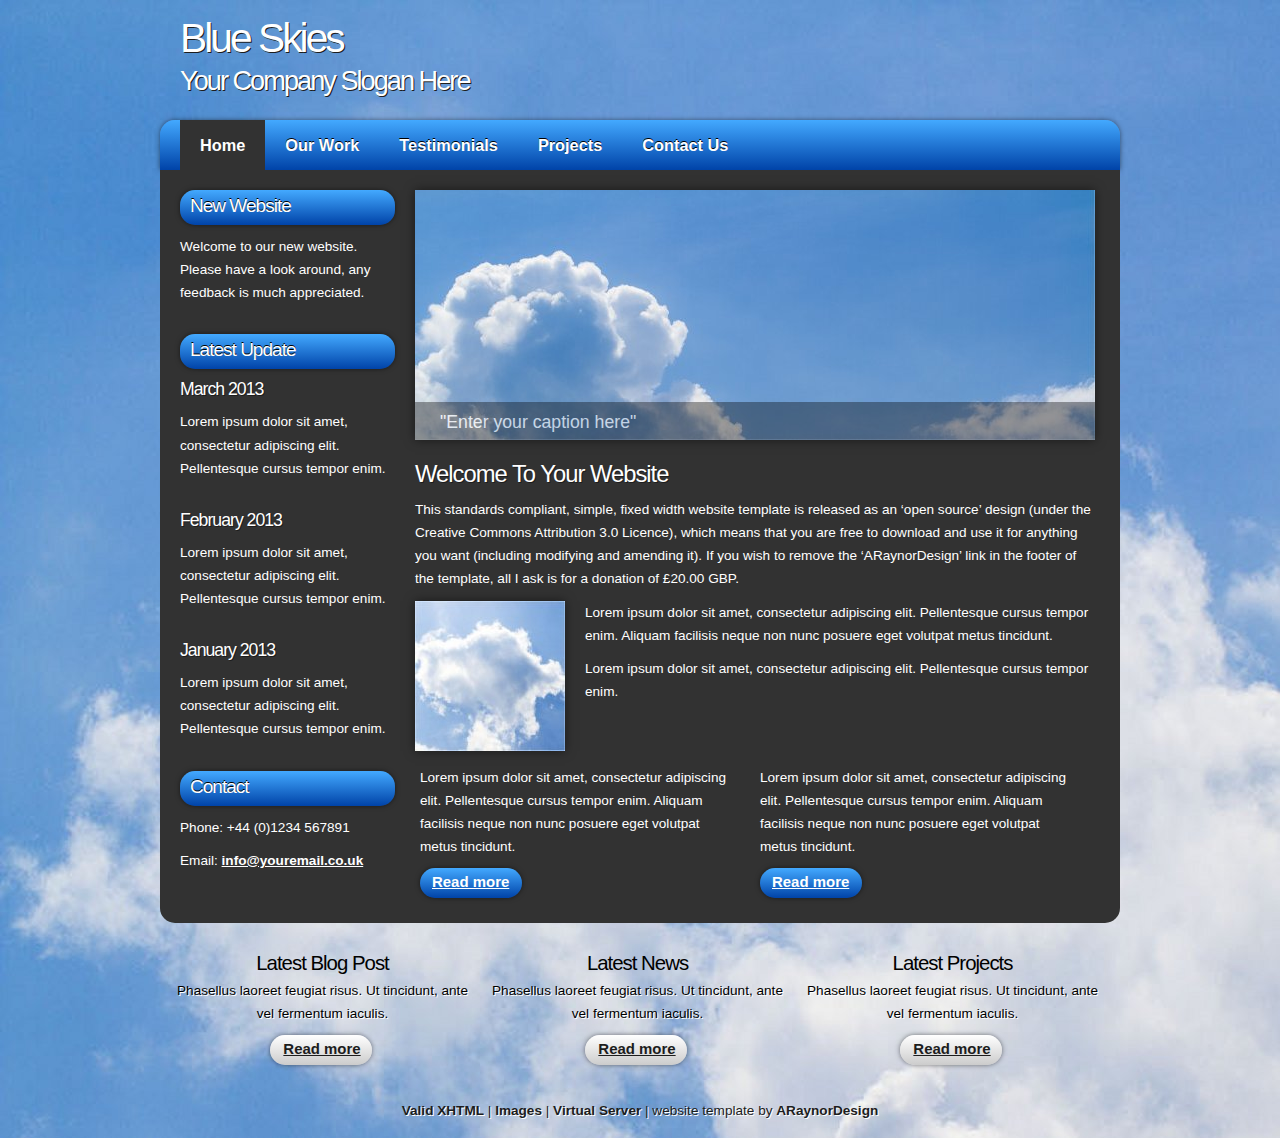
<file: Website/Demo/BlueSkies/index.html>
<!DOCTYPE html PUBLIC "-//W3C//DTD XHTML 1.1//EN" "http://www.w3.org/TR/xhtml11/DTD/xhtml11.dtd">
<html xmlns="http://www.w3.org/1999/xhtml" xml:lang="en">

<head>
  <title>ARaynorDesign Template</title>
  <meta name="description" content="free website template" />
  <meta name="keywords" content="enter your keywords here" />
  <meta http-equiv="content-type" content="text/html; charset=utf-8" />
  <meta http-equiv="X-UA-Compatible" content="IE=9" />
  <link rel="stylesheet" type="text/css" href="css/style.css" />
  <script type="text/javascript" src="js/jquery.min.js"></script>
  <script type="text/javascript" src="js/image_slide.js"></script>
</head>

<body>
  <div id="main">
    <div id="header">
	  <div id="banner">
	    <div id="welcome">
	      <h1>Blue Skies</h1>
	    </div><!--close welcome-->
	    <div id="welcome_slogan">
	      <h1>Your Company Slogan Here</h1>
	    </div><!--close welcome_slogan-->
	  </div><!--close banner-->
    </div><!--close header-->

	<div id="menubar">
      <ul id="menu">
        <li class="current"><a href="index.html">Home</a></li>
        <li><a href="ourwork.html">Our Work</a></li>
        <li><a href="testimonials.html">Testimonials</a></li>
        <li><a href="projects.html">Projects</a></li>
        <li><a href="contact.html">Contact Us</a></li>
      </ul>
    </div><!--close menubar-->	
    
	<div id="site_content">		

	  <div class="sidebar_container">       
		<div class="sidebar">
          <div class="sidebar_item">
            <h2>New Website</h2>
            <p>Welcome to our new website. Please have a look around, any feedback is much appreciated.</p>
          </div><!--close sidebar_item--> 
        </div><!--close sidebar-->     		
		<div class="sidebar">
          <div class="sidebar_item">
            <h2>Latest Update</h2>
            <h3>March 2013</h3>
            <p>Lorem ipsum dolor sit amet, consectetur adipiscing elit. Pellentesque cursus tempor enim.</p>         
		  </div><!--close sidebar_item--> 
        </div><!--close sidebar-->
		<div class="sidebar">
          <div class="sidebar_item">
            <h3>February 2013</h3>
            <p>Lorem ipsum dolor sit amet, consectetur adipiscing elit. Pellentesque cursus tempor enim.</p>         
		  </div><!--close sidebar_item--> 
        </div><!--close sidebar-->  
		<div class="sidebar">
          <div class="sidebar_item">
            <h3>January 2013</h3>
            <p>Lorem ipsum dolor sit amet, consectetur adipiscing elit. Pellentesque cursus tempor enim.</p>         
		  </div><!--close sidebar_item--> 
        </div><!--close sidebar-->  		
        <div class="sidebar">
          <div class="sidebar_item">
            <h2>Contact</h2>
            <p>Phone: +44 (0)1234 567891</p>
            <p>Email: <a href="mailto:info@youremail.co.uk">info@youremail.co.uk</a></p>
          </div><!--close sidebar_item--> 
        </div><!--close sidebar-->
       </div><!--close sidebar_container-->	
	
	  <div class="slideshow">
	    <ul class="slideshow">
          <li class="show"><img width="680" height="250" src="images/home_1.jpg" alt="&quot;Enter your caption here&quot;" /></li>
          <li><img width="680" height="250" src="images/home_2.jpg" alt="&quot;Enter your caption here&quot;" /></li>
        </ul>
      </div>	  	 
	 
	  <div id="content">
        <div class="content_item">
		  <h1>Welcome To Your Website</h1> 
	      <p>This standards compliant, simple, fixed width website template is released as an &lsquo;open source&rsquo; design (under the Creative Commons Attribution 3.0 Licence), which means that you are free to download and use it for anything you want (including modifying and amending it). If you wish to remove the &lsquo;ARaynorDesign&rsquo; link in the footer of the template, all I ask is for a donation of &pound;20.00 GBP.</p>	  
		  
		  <div class="content_image">
		    <img src="images/content_image1.jpg" alt="image1"/>
	      </div>
		  <p>Lorem ipsum dolor sit amet, consectetur adipiscing elit. Pellentesque cursus tempor enim. Aliquam facilisis neque non nunc posuere eget volutpat metus tincidunt.</p>
		  <p>Lorem ipsum dolor sit amet, consectetur adipiscing elit. Pellentesque cursus tempor enim.</p>
		  <br style="clear:both"/>
		  
		  <div class="content_container">
		    <p>Lorem ipsum dolor sit amet, consectetur adipiscing elit. Pellentesque cursus tempor enim. Aliquam facilisis neque non nunc posuere eget volutpat metus tincidunt.</p>
		  	<div class="button_small">
		      <a href="#">Read more</a>
		    </div><!--close button_small-->
		  </div><!--close content_container-->
          <div class="content_container">
		    <p>Lorem ipsum dolor sit amet, consectetur adipiscing elit. Pellentesque cursus tempor enim. Aliquam facilisis neque non nunc posuere eget volutpat metus tincidunt.</p>          
		  	<div class="button_small">
		      <a href="#">Read more</a>
		    </div><!--close button_small-->		  
		  </div><!--close content_container-->			  
		</div><!--close content_item-->
      </div><!--close content-->   
	</div><!--close site_content--> 
    
	<div id="content_bottom">
	  <div class="content_bottom_container_box">
		<h4>Latest Blog Post</h4>
	    <p> Phasellus laoreet feugiat risus. Ut tincidunt, ante vel fermentum iaculis.</p>
		<div class="readmore">
		  <a href="#">Read more</a>
		</div><!--close readmore-->
	  </div><!--close content_bottom_container_box-->
      <div class="content_bottom_container_box">
       <h4>Latest News</h4>
	    <p> Phasellus laoreet feugiat risus. Ut tincidunt, ante vel fermentum iaculis.</p>
	    <div class="readmore">
		  <a href="#">Read more</a>
		</div><!--close readmore-->
	  </div><!--close content_bottom_container_box-->
      <div class="content_bottom_container_boxl">
		<h4>Latest Projects</h4>
	    <p> Phasellus laoreet feugiat risus. Ut tincidunt, ante vel fermentum iaculis.</p>
	    <div class="readmore">
		  <a href="#">Read more</a>
		</div><!--close readmore-->	  
	  </div><!--close content_bottom_container_box1-->      
	  <br style="clear:both"/>
    </div><!--close content_bottom-->   
 
  </div><!--close main-->
  
  <div id="footer">
	  <a href="http://validator.w3.org/check?uri=referer">Valid XHTML</a> | <a href="http://fotogrph.com/">Images</a> | <a href="http://www.heartinternet.co.uk/vps/">Virtual Server</a> | website template by <a href="http://www.araynordesign.co.uk">ARaynorDesign</a>
  </div><!--close footer-->  
  
</body>
</html>
</file>
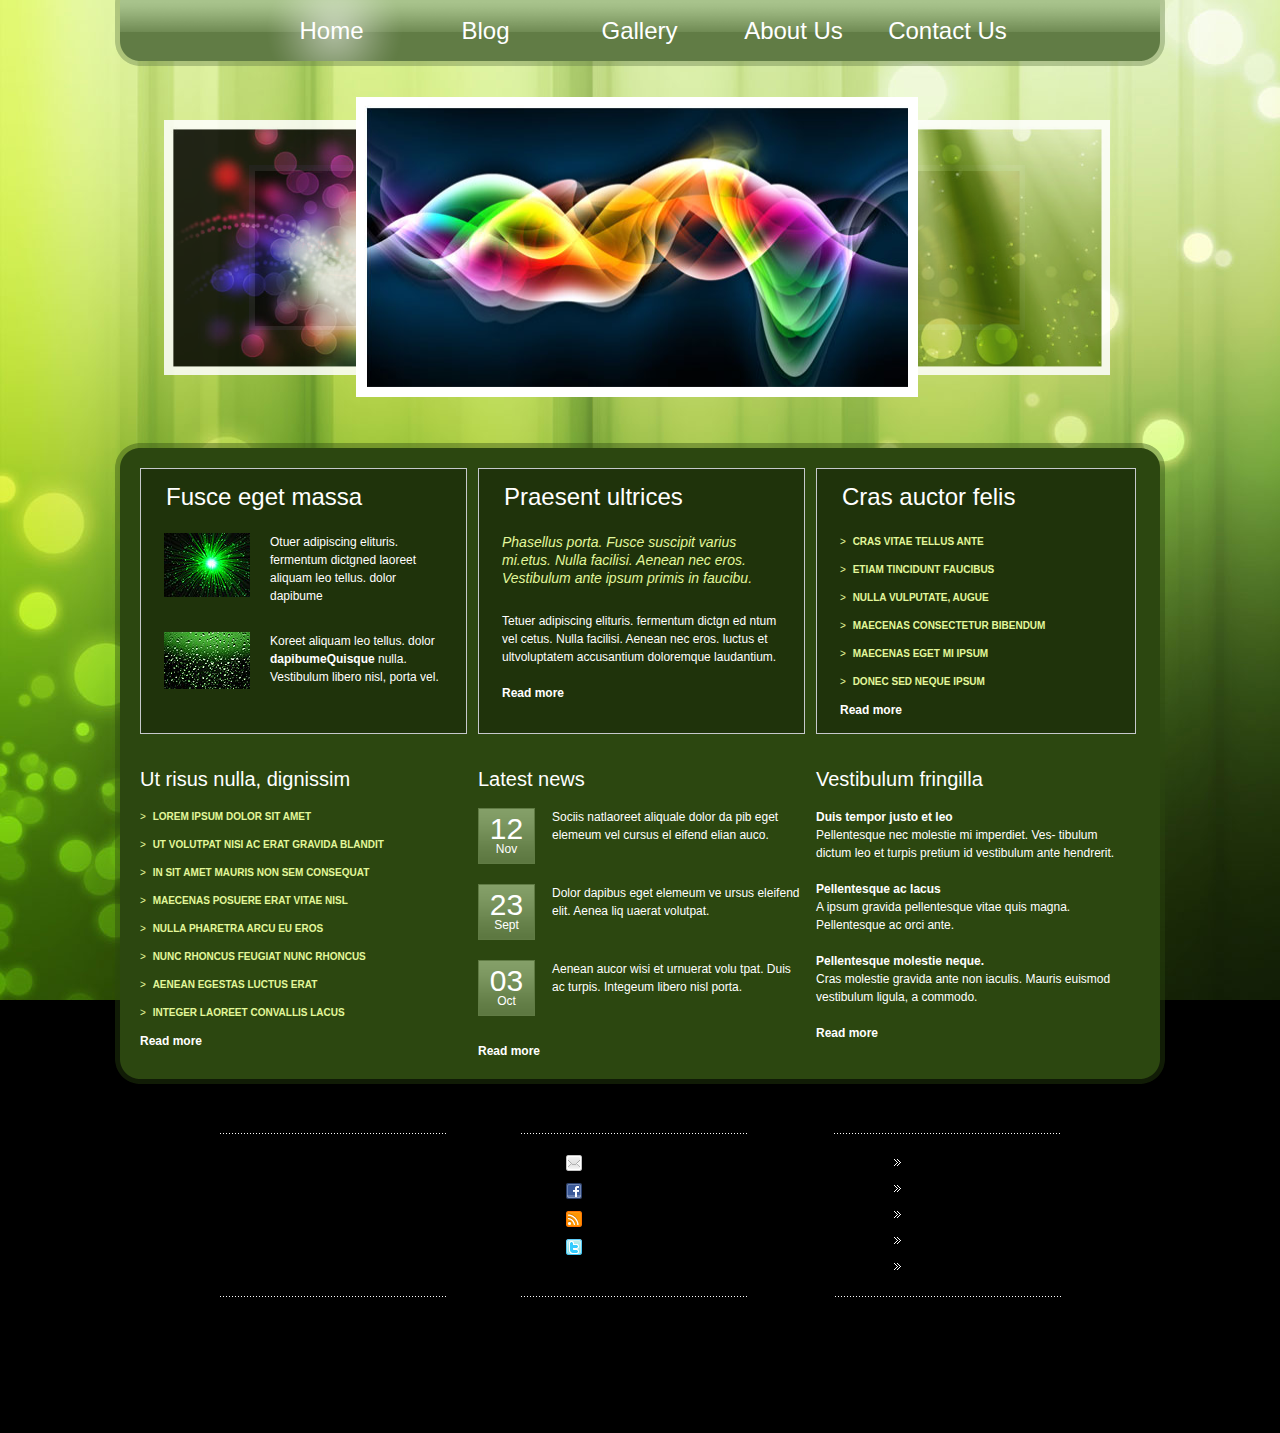
<file: Website/Demo/Greenex/index.html>
<!DOCTYPE html PUBLIC "-//W3C//DTD XHTML 1.0 Strict//EN" "http://www.w3.org/TR/xhtml1/DTD/xhtml1-strict.dtd">
<html xmlns="http://www.w3.org/1999/xhtml">
    <head>
        <meta http-equiv="content-type" content="text/html; charset=utf-8" />
        <title>Metamorphosis Design free CSS template</title>
        <meta name="keywords" content="" />
        <meta name="description" content="" />
        <link href="styles.css" rel="stylesheet" type="text/css" media="screen" />
    </head>
    <body>
    	<div id="wrap">
				<div id="menu">
					<ul>
						<li><a href="index.html" class="active">Home</a></li>
						<li><a href="blog.html">Blog</a></li>
						<li><a href="gallery.html">Gallery</a></li>
						<li><a href="about.html">About Us</a></li>
						<li><a href="contact.html">Contact Us</a></li>
					</ul>
				</div>
				<div id="top_padding"></div>
				<div id="prew_img">
				
				   <ul class="round">
			<li><img src="images/header1.jpg" alt="" /></li>
			<li><img src="images/header2.jpg" alt="" /></li>
			<li><img src="images/header3.jpg" alt="" /></li>
			<li><img src="images/header4.jpg" alt="" /></li>
			<li><img src="images/header5.jpg" alt="" /></li>
			<li><img src="images/header6.jpg" alt="" /></li>
</ul>
<script type="text/javascript" src="lib/jquery.js"></script>
<script type="text/javascript" src="lib/jquery.roundabout.js"></script>
<script type="text/javascript">
			
			$(document).ready(function() {
				$('.round').roundabout();
			});
		
		</script>
				
				</div>
				<div id="content_top"></div>				
				<div id="content_bg_repeat">
					
					<div class="inside">
            	<div class="row-1 outdent">
              	<div class="wrapper">
              	  <div class="metam1">
                  	<!-- .box1 -->
                  	<div class="box1">
                    	<h2>Fusce eget massa</h2>
                      <div class="img-box">
                      	<img src="images/img1.jpg" alt="" />
                        Otuer adipiscing elituris. fermentum dictgned laoreet aliquam leo tellus. dolor dapibume
                      </div>
                      <div class="wrapper">
                      	<img class="img-indent" src="images/img2.jpg" alt="" />
                        Koreet aliquam leo tellus. dolor <a href="#">dapibumeQuisque</a> nulla. Vestibulum libero nisl, porta vel.
                      </div>
                    </div>
                  	<!-- /.box1 -->
                  </div>
              	  <div class="metam2">
                  	<!-- .box1 -->
                  	<div class="box1">
                    	<h2>Praesent ultrices</h2>
                      <h4>Phasellus porta. Fusce suscipit varius mi.etus. Nulla facilisi. Aenean nec eros. Vestibulum ante ipsum primis in faucibu.</h4>
                      <p>Tetuer adipiscing elituris. fermentum dictgn ed ntum vel cetus. Nulla facilisi. Aenean nec eros.  luctus et ultvoluptatem accusantium doloremque laudantium.</p>
                      <a href="#" class="read">Read more</a>
                    </div>
                  	<!-- /.box1 -->
                  </div>
              	  <div class="metam3">
                  	<!-- .box1 -->
                  	<div class="box1">
                    	<h2>Cras auctor felis</h2>
                      <ul class="list1">
                      	<li>&gt;  <a href="#">Cras vitae tellus ante</a></li>
                        <li>&gt;  <a href="#">Etiam tincidunt faucibus</a></li>
                        <li>&gt;  <a href="#">Nulla vulputate, augue</a></li>
                        <li>&gt;  <a href="#">Maecenas consectetur bibendum</a></li>
                        <li>&gt;  <a href="#">Maecenas eget mi ipsum</a></li>
                        <li>&gt;  <a href="#">Donec sed neque ipsum</a></li>
                      </ul>
                      <a href="#" class="read">Read more</a>
                    </div>
                  	<!-- /.box1 -->
                  </div>
              	</div>
              </div>
              <div class="row-2">
              	<div class="wrapper">
              	  <div class="metam1">
                  	<div class="indent">
                  	  <h2>Ut risus nulla, dignissim</h2>
                      <ul class="list1">
                      	<li>&gt;  <a href="#">Lorem ipsum dolor sit amet</a></li>
                        <li>&gt;  <a href="#">Ut volutpat nisi ac erat gravida blandit</a></li>
                        <li>&gt;  <a href="#">In sit amet mauris non sem consequat</a></li>
                        <li>&gt;  <a href="#">Maecenas posuere erat vitae nisl</a></li>
                        <li>&gt;  <a href="#">Nulla pharetra arcu eu eros</a></li>
                        <li>&gt;  <a href="#">Nunc rhoncus feugiat nunc rhoncus</a></li>
                        <li>&gt;  <a href="#">Aenean egestas luctus erat</a></li>
                        <li>&gt;  <a href="#">Integer laoreet convallis lacus</a></li>
                      </ul>
                      <a href="#" class="read">Read more</a>
                  	</div>
                  </div>
              	  <div class="metam2">
                  	<div class="indent">
                  	  <h2>Latest news</h2>
                      <ul class="news">
                      	<li>
                        	<p class="date">12<span>Nov</span></p>
                       	Sociis natlaoreet aliquale dolor da pib eget elemeum vel cursus el eifend elian auco.                        </li>
                        <li>
                        	<p class="date">23<span>Sept</span></p>
                       	Dolor dapibus eget elemeum ve ursus eleifend elit. Aenea  liq uaerat volutpat.                        </li>
                        <li>
                        	<p class="date">03<span>Oct</span></p>
                       	Aenean aucor wisi et urnuerat volu tpat. Duis ac turpis. Integeum  libero nisl porta.                        </li>
                      </ul>
                      <a href="#" class="read">Read more</a>
                  	</div>
                  </div>
              	  <div class="metam3">
                  	<div class="indent">
                  	  <h2>Vestibulum fringilla</h2>
                      <a href="#">Duis tempor justo et leo</a>
                      <p>Pellentesque nec molestie mi imperdiet. Ves- tibulum dictum leo et turpis pretium id vestibulum ante hendrerit.</p>
                      <a href="#">Pellentesque ac lacus</a>
                      <p>A ipsum gravida pellentesque vitae quis magna. Pellentesque ac orci ante.</p>
                      <a href="#">Pellentesque molestie neque.</a> 
                      <p>Cras molestie gravida ante non iaculis. Mauris euismod vestibulum ligula, a commodo.</p>
                      <a href="#" class="read">Read more</a>
                  	</div>
                  </div>
              	</div>
              </div>
            </div>
					
				</div>
				<div id="content_bottom"></div>
				<div id="footer_top">
					<div id="footer_column1">
						<h2>Recent posts</h2>
						<div class="footer_text">
							<p><a href="#">Suspendisse rutrum interdum lacinia.</a>
							Suspendisse tempus aliquet elit sit amet pellentesque. Donec iaculis pulvinar mauris, ac vulputate justo pretium quis. </p>
							<br />
							<p><a href="#">Quisque luctus, mi ornare malesuada</a>
							Suspendisse tempus aliquet elit sit amet pellentesque. Donec iaculis pulvinar </p>
						</div>
					</div>
					<div id="footer_column2">
						<h2>Share with Others</h2>
						<div class="footer_text">
							<div class="foot_pad">
		                   		<div class="link1"><a href="#">Subscribe to Blog</a></div>
		                        <div class="link2"><a href="#">Be a fan on Facebook</a></div>
		                        <div class="link3"><a href="#">RSS Feed</a></div>
		                        <div class="link4"><a href="#">Follow us on Twitter</a></div>
		                    </div>
						</div>
					</div>
					<div id="footer_column3">
						<h2>Useful Resources</h2>
						<div class="footer_text">
							<div class="foot_pad">
		                    	<ul class="ls">
		                        	<li><a href="#">Lorem ipsum dolor</a></li>
		                            <li><a href="#">Maecenas in turpis </a></li>
		                            <li><a href="#">Morbi fringilla libero</a></li>
		                            <li><a href="#">In venenatis metus vel </a></li>
		                            <li><a href="#">Donec cursus quam ac </a></li>
		                        </ul>
		                    </div>
						</div>
					</div>
					<div class="clear"></div>
				</div>
				<div id="footer_bot">
					<p>Copyright  2012. <!-- Do not remove -->Designed by <a href="http://www.metamorphozis.com/" title="Flash Templates">Flash Templates</a><!-- end --></p>
			        <p><a href="#">Privacy Policy</a> | <a href="#">Terms of Use</a> | <a href="http://validator.w3.org/check/referer" title="This page validates as XHTML 1.0 Transitional"><abbr title="eXtensible HyperText Markup Language">XHTML</abbr></a> | <a href="http://jigsaw.w3.org/css-validator/check/referer" title="This page validates as CSS"><abbr title="Cascading Style Sheets">CSS</abbr></a></p>
				</div>
		</div>
    </body>
</html>
</file>
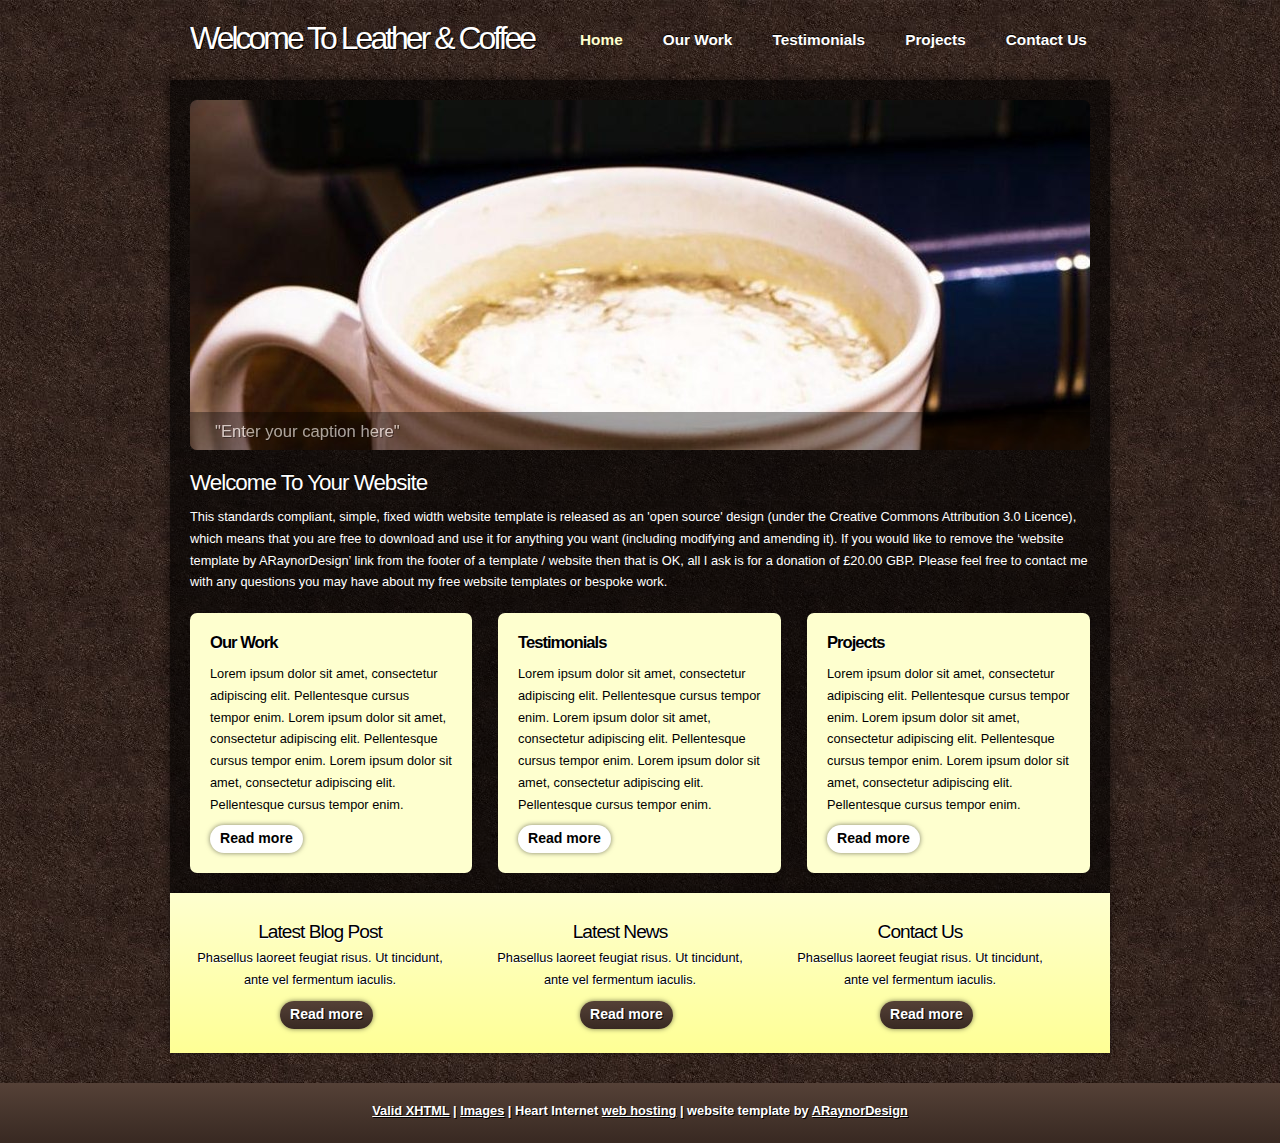
<file: Website/Demo/Leather&Coffee/index.html>
<!DOCTYPE html PUBLIC "-//W3C//DTD XHTML 1.1//EN" "http://www.w3.org/TR/xhtml11/DTD/xhtml11.dtd">
<html xmlns="http://www.w3.org/1999/xhtml" xml:lang="en">

<head>
  <title>ARaynorDesign Template</title>
  <meta name="description" content="free website template" />
  <meta name="keywords" content="enter your keywords here" />
  <meta http-equiv="content-type" content="text/html; charset=utf-8" />
  <meta http-equiv="X-UA-Compatible" content="IE=9" />
  <link rel="stylesheet" type="text/css" href="css/style.css" />
  <script type="text/javascript" src="js/jquery.min.js"></script>
  <script type="text/javascript" src="js/image_slide.js"></script>
</head>

<body>
  <div id="main">
    <div id="header">
	  <div id="banner">
	    <div id="welcome">
	      <h1>Welcome To Leather &amp; Coffee</h1>
	    </div><!--close welcome-->
	    <div id="menubar">
          <ul id="menu">
            <li class="current"><a href="index.html">Home</a></li>
            <li><a href="ourwork.html">Our Work</a></li>
            <li><a href="testimonials.html">Testimonials</a></li>
            <li><a href="projects.html">Projects</a></li>
            <li><a href="contact.html">Contact Us</a></li>
          </ul>
        </div><!--close menubar-->	  
	  </div><!--close banner-->	
    </div><!--close header-->	
    
	<div id="site_content">		

      <div class="slideshow">  
		<ul class="slideshow">
          <li class="show"><img width="900" height="350" src="images/home_1.jpg" alt="&quot;Enter your caption here&quot;" /></li>
          <li><img width="900" height="350" src="images/home_2.jpg" alt="&quot;Enter your caption here&quot;" /></li>
        </ul> 
      </div><!--close slideshow-->		
	 
	  <div id="content">
        <div class="content_item">
		  <h1>Welcome To Your Website</h1> 
          <p>This standards compliant, simple, fixed width website template is released as an 'open source' design (under the Creative Commons Attribution 3.0 Licence), which means that you are free to download and use it for anything you want (including modifying and amending it). If you would like to remove the &lsquo;website template by ARaynorDesign&rsquo; link from the footer of a template / website then that is OK, all I ask is for a donation of &pound;20.00 GBP. Please feel free to contact me with any questions you may have about my free website templates or bespoke work.</p>   				  
		</div><!--close content_item-->
      </div><!--close content-->   
	  
	  <div class="container">
	    <div class="ourwork">
	      <h3>Our Work</h3>
		  <p>Lorem ipsum dolor sit amet, consectetur adipiscing elit. Pellentesque cursus tempor enim.  Lorem ipsum dolor sit amet, consectetur adipiscing elit. Pellentesque cursus tempor enim.  Lorem ipsum dolor sit amet, consectetur adipiscing elit. Pellentesque cursus tempor enim.</p>
		  <div class="more">
		    <a href="#">Read more</a>
		  </div><!--close more-->      
	    </div><!--close ourwork-->
	    <div class="testimonials">
	      <h3>Testimonials</h3>
		  <p>Lorem ipsum dolor sit amet, consectetur adipiscing elit. Pellentesque cursus tempor enim.  Lorem ipsum dolor sit amet, consectetur adipiscing elit. Pellentesque cursus tempor enim.  Lorem ipsum dolor sit amet, consectetur adipiscing elit. Pellentesque cursus tempor enim.</p>	  
		  <div class="more">
		    <a href="#">Read more</a>
		  </div><!--close more-->        
	    </div><!--close testimonials-->	  
	    <div class="projects">
	      <h3>Projects</h3>
		  <p>Lorem ipsum dolor sit amet, consectetur adipiscing elit. Pellentesque cursus tempor enim.  Lorem ipsum dolor sit amet, consectetur adipiscing elit. Pellentesque cursus tempor enim.  Lorem ipsum dolor sit amet, consectetur adipiscing elit. Pellentesque cursus tempor enim.</p>	  
		  <div class="more">
		    <a href="#">Read more</a>
		  </div><!--close more-->        
	    </div><!--close projects-->
	  </div><!--close container-->
	
	</div><!--close site_content--> 
    
	<div id="content_cream">
	  <div class="content_cream_container_box">
		<h4>Latest Blog Post</h4>
	    <p> Phasellus laoreet feugiat risus. Ut tincidunt, ante vel fermentum iaculis.</p>
		<div class="readmore">
		  <a href="#">Read more</a>
		</div><!--close readmore-->
	  </div><!--close content_cream_container_box-->
      <div class="content_cream_container_box">
       <h4>Latest News</h4>
	    <p> Phasellus laoreet feugiat risus. Ut tincidunt, ante vel fermentum iaculis.</p>
	    <div class="readmore">
		  <a href="#">Read more</a>
		</div><!--close readmore-->
	  </div><!--close content_cream_container_box-->
      <div class="content_cream_container_boxl">
		<h4>Contact Us</h4>
	    <p> Phasellus laoreet feugiat risus. Ut tincidunt, ante vel fermentum iaculis.</p>
	    <div class="readmore">
		  <a href="#">Read more</a>
		</div><!--close readmore-->	  
	  </div><!--close content_cream_container_box1-->      
	  <br style="clear:both"/>
    </div><!--close content_cream-->   
 
  </div><!--close main-->
  
  <div id="footer_container">
    <div id="footer">
	  <a href="http://validator.w3.org/check?uri=referer">Valid XHTML</a> | <a href="http://fotogrph.com/">Images</a> | Heart Internet <a href="http://www.heartinternet.co.uk/web-hosting/">web hosting</a> | website template by <a href="http://www.araynordesign.co.uk">ARaynorDesign</a>
    </div><!--close footer-->  
  </div><!--close footer_container-->  
  
</body>
</html>
</file>
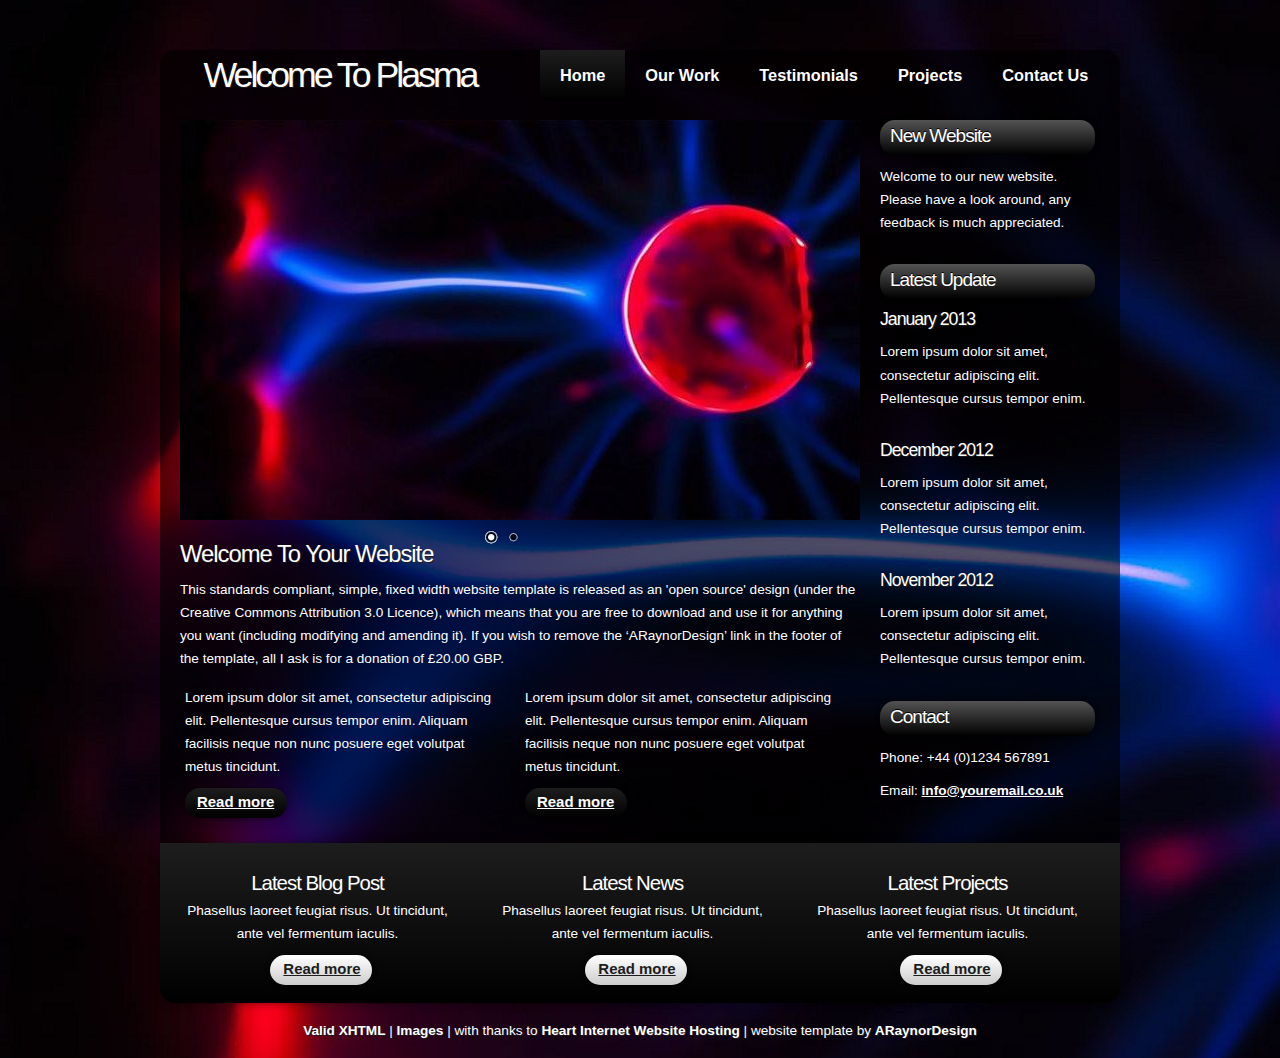
<file: Website/Demo/Plasma/index.html>
<!DOCTYPE html PUBLIC "-//W3C//DTD XHTML 1.1//EN" "http://www.w3.org/TR/xhtml11/DTD/xhtml11.dtd">
<html xmlns="http://www.w3.org/1999/xhtml" xml:lang="en">

<head>
  <title>ARaynorDesign Template</title>
  <meta name="description" content="free website template" />
  <meta name="keywords" content="enter your keywords here" />
  <meta http-equiv="content-type" content="text/html; charset=utf-8" />
  <meta http-equiv="X-UA-Compatible" content="IE=9" />
  <link rel="stylesheet" type="text/css" href="css/style.css" />
  <script type="text/javascript" src="js/jquery.min.js"></script>
  <script type="text/javascript" src="js/jquery.easing.min.js"></script>
  <script type="text/javascript" src="js/jquery.nivo.slider.pack.js"></script>
  <script type="text/javascript">
    $(window).load(function() {
        $('#slider').nivoSlider();
    });
  </script> 
</head>

<body>
  <div id="main">

	<div id="menubar">
	  <div id="welcome">
	    <h1><a href="#">Welcome To Plasma</a></h1>
	  </div><!--close welcome-->
      <div id="menu_items">
	    <ul id="menu">
          <li class="current"><a href="index.html">Home</a></li>
          <li><a href="ourwork.html">Our Work</a></li>
          <li><a href="testimonials.html">Testimonials</a></li>
          <li><a href="projects.html">Projects</a></li>
          <li><a href="contact.html">Contact Us</a></li>
        </ul>
      </div><!--close menu-->
    </div><!--close menubar-->	
    
	<div id="site_content">		

	  <div class="sidebar_container">       
		<div class="sidebar">
          <div class="sidebar_item">
            <h2>New Website</h2>
            <p>Welcome to our new website. Please have a look around, any feedback is much appreciated.</p>
          </div><!--close sidebar_item--> 
        </div><!--close sidebar-->     		
		<div class="sidebar">
          <div class="sidebar_item">
            <h2>Latest Update</h2>
            <h3>January 2013</h3>
            <p>Lorem ipsum dolor sit amet, consectetur adipiscing elit. Pellentesque cursus tempor enim.</p>         
		  </div><!--close sidebar_item--> 
        </div><!--close sidebar-->
		<div class="sidebar">
          <div class="sidebar_item">
            <h3>December 2012</h3>
            <p>Lorem ipsum dolor sit amet, consectetur adipiscing elit. Pellentesque cursus tempor enim.</p>         
		  </div><!--close sidebar_item--> 
        </div><!--close sidebar-->  
		<div class="sidebar">
          <div class="sidebar_item">
            <h3>November 2012</h3>
            <p>Lorem ipsum dolor sit amet, consectetur adipiscing elit. Pellentesque cursus tempor enim.</p>         
		  </div><!--close sidebar_item--> 
        </div><!--close sidebar-->  		
        <div class="sidebar">
          <div class="sidebar_item">
            <h2>Contact</h2>
            <p>Phone: +44 (0)1234 567891</p>
            <p>Email: <a href="mailto:info@youremail.co.uk">info@youremail.co.uk</a></p>
          </div><!--close sidebar_item--> 
        </div><!--close sidebar-->
      </div><!--close sidebar_container-->	

	  <div id="banner_image">
	    <div id="slider-wrapper">        
          <div id="slider" class="nivoSlider">
            <img src="images/home_1.jpg" alt="" />
            <img src="images/home_2.jpg" alt="" />
		  </div><!--close slider-->
		</div><!--close slider_wrapper-->
	  </div><!--close banner_image-->		  
	 
	  <div id="content">
        <div class="content_item">
		  <h1>Welcome To Your Website</h1> 
	      <p>This standards compliant, simple, fixed width website template is released as an 'open source' design (under the Creative Commons Attribution 3.0 Licence), which means that you are free to download and use it for anything you want (including modifying and amending it). If you wish to remove the &lsquo;ARaynorDesign&rsquo; link in the footer of the template, all I ask is for a donation of &pound;20.00 GBP.</p>	  
		  <div class="content_container">
		    <p>Lorem ipsum dolor sit amet, consectetur adipiscing elit. Pellentesque cursus tempor enim. Aliquam facilisis neque non nunc posuere eget volutpat metus tincidunt.</p>
		  	<div class="button_small">
		      <a href="#">Read more</a>
		    </div><!--close button_small-->
		  </div><!--close content_container-->
          <div class="content_container">
		    <p>Lorem ipsum dolor sit amet, consectetur adipiscing elit. Pellentesque cursus tempor enim. Aliquam facilisis neque non nunc posuere eget volutpat metus tincidunt.</p>          
		  	<div class="button_small">
		      <a href="#">Read more</a>
		    </div><!--close button_small-->		  
		  </div><!--close content_container-->			  
		</div><!--close content_item-->
      </div><!--close content-->   
	</div><!--close site_content--> 
    
	<div id="content_grey">
	  <div class="content_grey_container_box">
		<h4>Latest Blog Post</h4>
	    <p> Phasellus laoreet feugiat risus. Ut tincidunt, ante vel fermentum iaculis.</p>
		<div class="readmore">
		  <a href="#">Read more</a>
		</div><!--close readmore-->
	  </div><!--close content_grey_container_box-->
      <div class="content_grey_container_box">
       <h4>Latest News</h4>
	    <p> Phasellus laoreet feugiat risus. Ut tincidunt, ante vel fermentum iaculis.</p>
	    <div class="readmore">
		  <a href="#">Read more</a>
		</div><!--close readmore-->
	  </div><!--close content_grey_container_box-->
      <div class="content_grey_container_boxl">
		<h4>Latest Projects</h4>
	    <p> Phasellus laoreet feugiat risus. Ut tincidunt, ante vel fermentum iaculis.</p>
	    <div class="readmore">
		  <a href="#">Read more</a>
		</div><!--close readmore-->	  
	  </div><!--close content_grey_container_box1-->      
	  <br style="clear:both"/>
    </div><!--close content_grey-->   
 
  </div><!--close main-->
  
  <div id="footer">
	  <a href="http://validator.w3.org/check?uri=referer">Valid XHTML</a> | <a href="http://fotogrph.com/">Images</a> | with thanks to <a href="http://www.heartinternet.co.uk/web-hosting/">Heart Internet Website Hosting</a> | website template by <a href="http://www.araynordesign.co.uk">ARaynorDesign</a>
  </div><!--close footer-->  
  
</body>
</html>
</file>
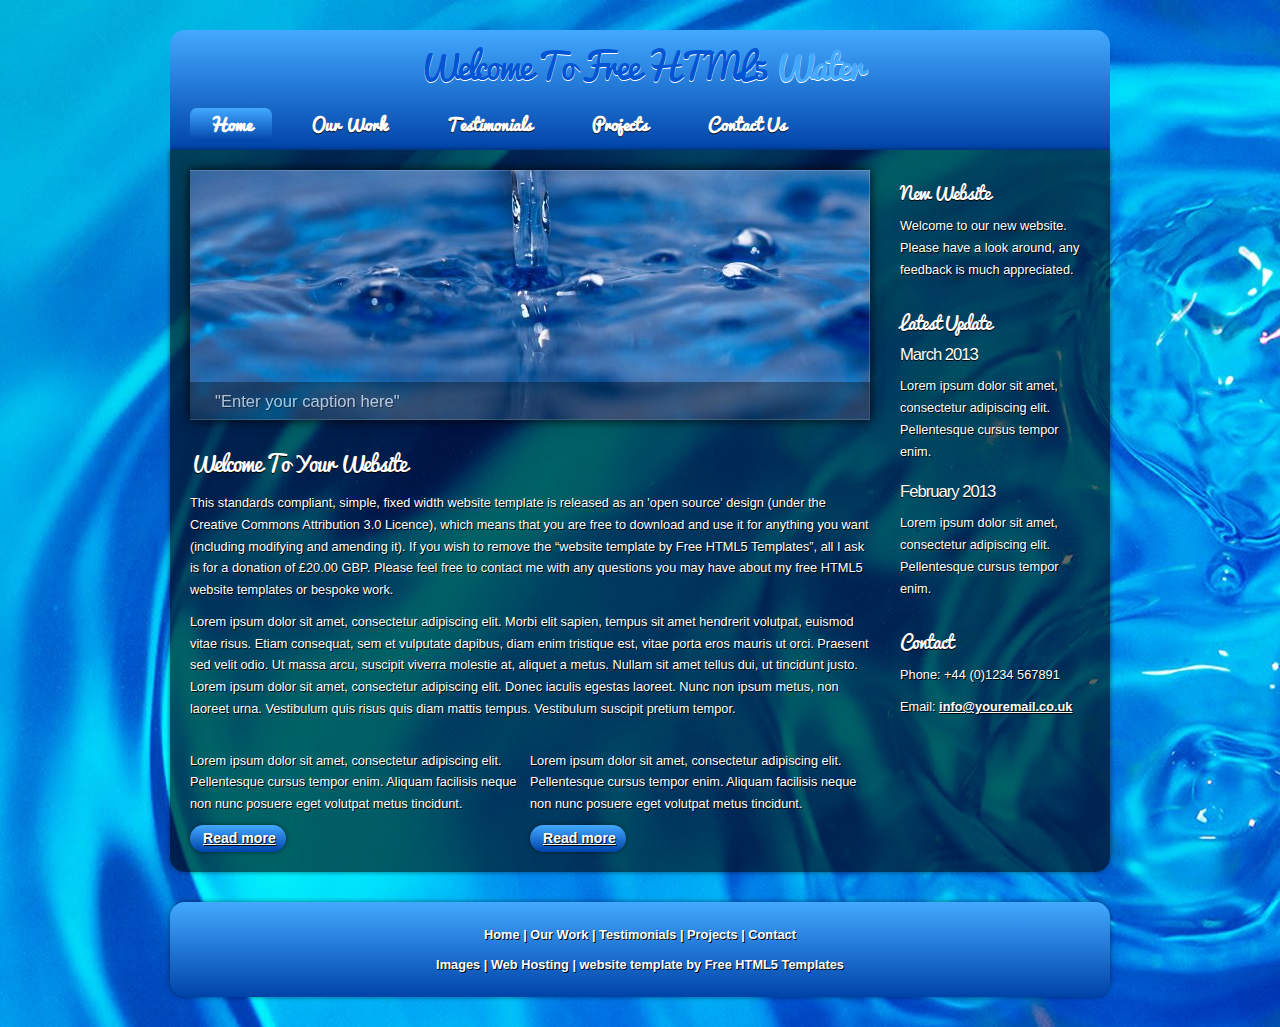
<file: Website/Demo/Water/index.html>
<!DOCTYPE html> 
<html>

<head>
  <title>Free HTML5 Templates</title>
  <meta name="description" content="website description" />
  <meta name="keywords" content="website keywords, website keywords" />
  <meta http-equiv="content-type" content="text/html; charset=windows-1252" />
  <link rel="stylesheet" type="text/css" href="css/style.css" />
  <!-- modernizr enables HTML5 elements and feature detects -->
  <script type="text/javascript" src="js/modernizr-1.5.min.js"></script>
</head>

<body>
  <div id="main">		

    <header>
	  <div id="strapline">
	    <div id="welcome_slogan">
	      <h3>Welcome To Free HTML5 <span>Water</span></h3>
	    </div><!--close welcome_slogan-->
      </div><!--close strapline-->	  
	  <nav>
	    <div id="menubar">
          <ul id="nav">
            <li class="current"><a href="index.html">Home</a></li>
            <li><a href="ourwork.html">Our Work</a></li>
            <li><a href="testimonials.html">Testimonials</a></li>
            <li><a href="projects.html">Projects</a></li>
            <li><a href="contact.html">Contact Us</a></li>
          </ul>
        </div><!--close menubar-->	
      </nav>
    </header>
    
	<div id="site_content">		
	  
	  <div class="sidebar_container">       
		<div class="sidebar">
          <div class="sidebar_item">
            <h2>New Website</h2>
            <p>Welcome to our new website. Please have a look around, any feedback is much appreciated.</p>
          </div><!--close sidebar_item--> 
        </div><!--close sidebar-->     		
		<div class="sidebar">
          <div class="sidebar_item">
            <h2>Latest Update</h2>
            <h3>March 2013</h3>
            <p>Lorem ipsum dolor sit amet, consectetur adipiscing elit. Pellentesque cursus tempor enim.</p>         
		  </div><!--close sidebar_item--> 
        </div><!--close sidebar-->
		<div class="sidebar">
          <div class="sidebar_item">
            <h3>February 2013</h3>
            <p>Lorem ipsum dolor sit amet, consectetur adipiscing elit. Pellentesque cursus tempor enim.</p>         
		  </div><!--close sidebar_item--> 
        </div><!--close sidebar-->  		
        <div class="sidebar">
          <div class="sidebar_item">
            <h2>Contact</h2>
            <p>Phone: +44 (0)1234 567891</p>
            <p>Email: <a href="mailto:info@youremail.co.uk">info@youremail.co.uk</a></p>
          </div><!--close sidebar_item--> 
        </div><!--close sidebar-->
       </div><!--close sidebar_container-->	

      <div class="slideshow">
	    <ul class="slideshow">
          <li class="show"><img width="680" height="250" src="images/home_1.jpg" alt="&quot;Enter your caption here&quot;" /></li>
          <li><img width="680" height="250" src="images/home_2.jpg" alt="&quot;Enter your caption here&quot;" /></li>
        </ul> 
	  </div>
	   
	  <div id="content">
        <div class="content_item">
		  <h1>Welcome To Your Website</h1> 
          <p>This standards compliant, simple, fixed width website template is released as an 'open source' design (under the Creative Commons Attribution 3.0 Licence), which means that you are free to download and use it for anything you want (including modifying and amending it). If you wish to remove the &ldquo;website template by Free HTML5 Templates&rdquo;, all I ask is for a donation of &pound;20.00 GBP. Please feel free to contact me with any questions you may have about my free HTML5 website templates or bespoke work.</p>   		
		  <p>Lorem ipsum dolor sit amet, consectetur adipiscing elit. Morbi elit sapien, tempus sit amet hendrerit volutpat, euismod vitae risus. Etiam consequat, sem et vulputate dapibus, diam enim tristique est, vitae porta eros mauris ut orci. Praesent sed velit odio. Ut massa arcu, suscipit viverra molestie at, aliquet a metus. Nullam sit amet tellus dui, ut tincidunt justo. Lorem ipsum dolor sit amet, consectetur adipiscing elit. Donec iaculis egestas laoreet. Nunc non ipsum metus, non laoreet urna. Vestibulum quis risus quis diam mattis tempus. Vestibulum suscipit pretium tempor. </p>
	  
		  <div class="content_container">
		    <p>Lorem ipsum dolor sit amet, consectetur adipiscing elit. Pellentesque cursus tempor enim. Aliquam facilisis neque non nunc posuere eget volutpat metus tincidunt.</p>
		  	<div class="button_small">
		      <a href="#">Read more</a>
		    </div><!--close button_small-->
		  </div><!--close content_container-->
          <div class="content_container">
		    <p>Lorem ipsum dolor sit amet, consectetur adipiscing elit. Pellentesque cursus tempor enim. Aliquam facilisis neque non nunc posuere eget volutpat metus tincidunt.</p>          
		  	<div class="button_small">
		      <a href="#">Read more</a>
		    </div><!--close button_small-->		  
		  </div><!--close content_container-->	
		  
		</div><!--close content_item-->
      </div><!--close content-->   
	</div><!--close site_content-->  	

    <footer>
	  <a href="index.html">Home</a> | <a href="ourwork.html">Our Work</a> | <a href="testimonials.html">Testimonials</a> | <a href="projects.html">Projects</a> | <a href="contact.html">Contact</a><br/><br/>
	  <a href="http://fotogrph.com">Images</a> |  <a href="http://www.heartinternet.co.uk/web-hosting/">Web Hosting</a>  | website template by <a href="http://www.freehtml5templates.co.uk">Free HTML5 Templates</a>
    </footer>
	
  </div><!--close main-->
  
  <!-- javascript at the bottom for fast page loading -->
  <script type="text/javascript" src="js/jquery.min.js"></script>
  <script type="text/javascript" src="js/image_slide.js"></script>
  
</body>
</html>
</file>
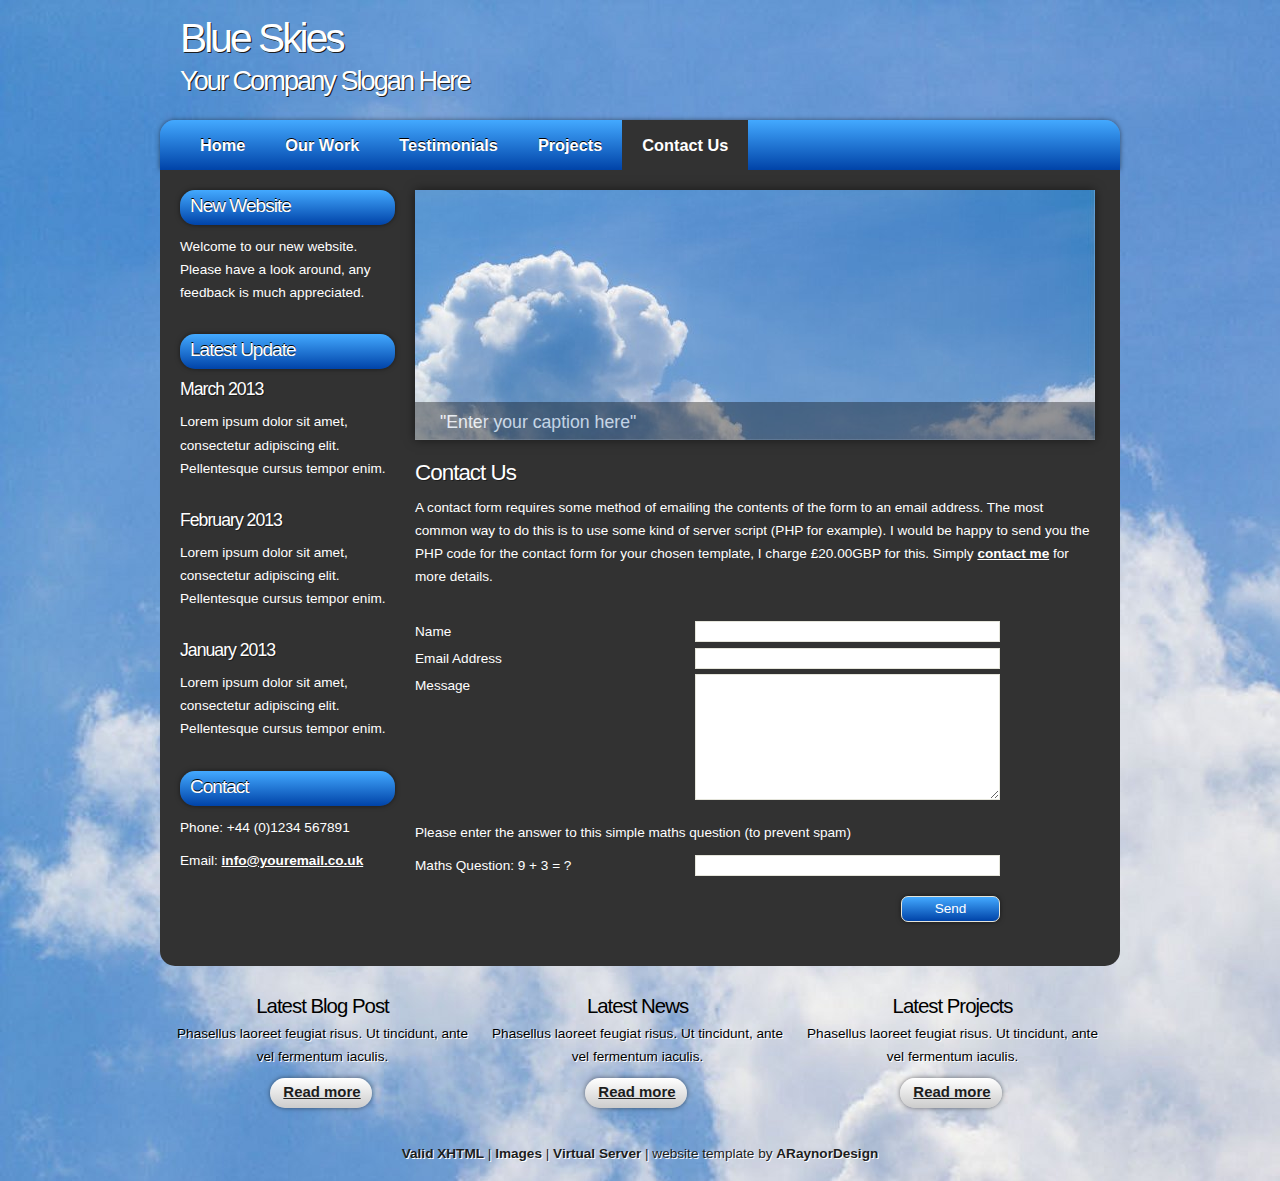
<file: Website/Demo/BlueSkies/contact.html>
<!DOCTYPE html PUBLIC "-//W3C//DTD XHTML 1.1//EN" "http://www.w3.org/TR/xhtml11/DTD/xhtml11.dtd">
<html xmlns="http://www.w3.org/1999/xhtml" xml:lang="en">

<head>
  <title>ARaynorDesign Template</title>
  <meta name="description" content="free website template" />
  <meta name="keywords" content="enter your keywords here" />
  <meta http-equiv="content-type" content="text/html; charset=utf-8" />
  <meta http-equiv="X-UA-Compatible" content="IE=9" />
  <link rel="stylesheet" type="text/css" href="css/style.css" />
  <script type="text/javascript" src="js/jquery.min.js"></script>
  <script type="text/javascript" src="js/image_slide.js"></script>
</head>

<body>
  <div id="main">
    <div id="header">
	  <div id="banner">
	    <div id="welcome">
	      <h1>Blue Skies</h1>
	    </div><!--close welcome-->
	    <div id="welcome_slogan">
	      <h1>Your Company Slogan Here</h1>
	    </div><!--close welcome_slogan-->
	  </div><!--close banner-->
    </div><!--close header-->

	<div id="menubar">
      <ul id="menu">
        <li><a href="index.html">Home</a></li>
        <li><a href="ourwork.html">Our Work</a></li>
        <li><a href="testimonials.html">Testimonials</a></li>
        <li><a href="projects.html">Projects</a></li>
        <li class="current"><a href="contact.html">Contact Us</a></li>
      </ul>
    </div><!--close menubar-->
	
	<div id="site_content">	

	  <div class="sidebar_container">       
		<div class="sidebar">
          <div class="sidebar_item">
            <h2>New Website</h2>
            <p>Welcome to our new website. Please have a look around, any feedback is much appreciated.</p>
          </div><!--close sidebar_item--> 
        </div><!--close sidebar-->     		
		<div class="sidebar">
          <div class="sidebar_item">
            <h2>Latest Update</h2>
            <h3>March 2013</h3>
            <p>Lorem ipsum dolor sit amet, consectetur adipiscing elit. Pellentesque cursus tempor enim.</p>         
		  </div><!--close sidebar_item--> 
        </div><!--close sidebar-->
		<div class="sidebar">
          <div class="sidebar_item">
            <h3>February 2013</h3>
            <p>Lorem ipsum dolor sit amet, consectetur adipiscing elit. Pellentesque cursus tempor enim.</p>         
		  </div><!--close sidebar_item--> 
        </div><!--close sidebar-->  
		<div class="sidebar">
          <div class="sidebar_item">
            <h3>January 2013</h3>
            <p>Lorem ipsum dolor sit amet, consectetur adipiscing elit. Pellentesque cursus tempor enim.</p>         
		  </div><!--close sidebar_item--> 
        </div><!--close sidebar-->  		
        <div class="sidebar">
          <div class="sidebar_item">
            <h2>Contact</h2>
            <p>Phone: +44 (0)1234 567891</p>
            <p>Email: <a href="mailto:info@youremail.co.uk">info@youremail.co.uk</a></p>
          </div><!--close sidebar_item--> 
        </div><!--close sidebar-->
       </div><!--close sidebar_container-->
	
	  <div class="slideshow">
	    <ul class="slideshow">
          <li class="show"><img width="680" height="250" src="images/home_1.jpg" alt="&quot;Enter your caption here&quot;" /></li>
          <li><img width="680" height="250" src="images/home_2.jpg" alt="&quot;Enter your caption here&quot;" /></li>
        </ul>
      </div>	 	   
	   
      <div id="content">
        <div class="content_item">
		  <div class="form_settings">
            <h2>Contact Us</h2>
            <p>A contact form requires some method of emailing the contents of the form to an email address. The most common way to do this is to use some kind of server script (PHP for example). I would be happy to send you the PHP code for the contact form for your chosen template, I charge £20.00GBP for this. Simply <a href="http://www.araynordesign.co.uk/contact.php">contact me</a> for more details.</p>
			<p>&nbsp;</p>
			<p><span>Name</span><input class="contact" type="text" name="your_name" value="" /></p>
			<p><span>Email Address</span><input class="contact" type="text" name="your_email" value="" /></p>
			<p><span>Message</span><textarea class="contact textarea" rows="8" cols="50" name="your_message"></textarea></p>
            <p style="padding: 10px 0 10px 0;">Please enter the answer to this simple maths question (to prevent spam)</p>
			<p><span>Maths Question: 9 + 3 = ?</span><input type="text" name="user_answer" class="contact" /><input type="hidden" name="answer" value="4d76fe9775" /></p>
            <p style="padding-top: 15px"><span>&nbsp;</span><input class="submit" type="submit" name="contact_submitted" value="Send" /></p>
          </div><!--close form_settings-->
		</div><!--close content_item-->
      </div><!--close content-->  
    </div><!--close site_content-->  

	<div id="content_bottom">
	  <div class="content_bottom_container_box">
		<h4>Latest Blog Post</h4>
	    <p> Phasellus laoreet feugiat risus. Ut tincidunt, ante vel fermentum iaculis.</p>
		<div class="readmore">
		  <a href="#">Read more</a>
		</div><!--close readmore-->
	  </div><!--close content_bottom_container_box-->
      <div class="content_bottom_container_box">
       <h4>Latest News</h4>
	    <p> Phasellus laoreet feugiat risus. Ut tincidunt, ante vel fermentum iaculis.</p>
	    <div class="readmore">
		  <a href="#">Read more</a>
		</div><!--close readmore-->
	  </div><!--close content_bottom_container_box-->
      <div class="content_bottom_container_boxl">
		<h4>Latest Projects</h4>
	    <p> Phasellus laoreet feugiat risus. Ut tincidunt, ante vel fermentum iaculis.</p>
	    <div class="readmore">
		  <a href="#">Read more</a>
		</div><!--close readmore-->	  
	  </div><!--close content_bottom_container_box1-->      
	  <br style="clear:both"/>
    </div><!--close content_bottom-->    
 
  </div><!--close main-->
  
  <div id="footer">
	  <a href="http://validator.w3.org/check?uri=referer">Valid XHTML</a> | <a href="http://fotogrph.com/">Images</a> | <a href="http://www.heartinternet.co.uk/vps/">Virtual Server</a> | website template by <a href="http://www.araynordesign.co.uk">ARaynorDesign</a>
  </div><!--close footer-->  	
  
</body>
</html>
</file>
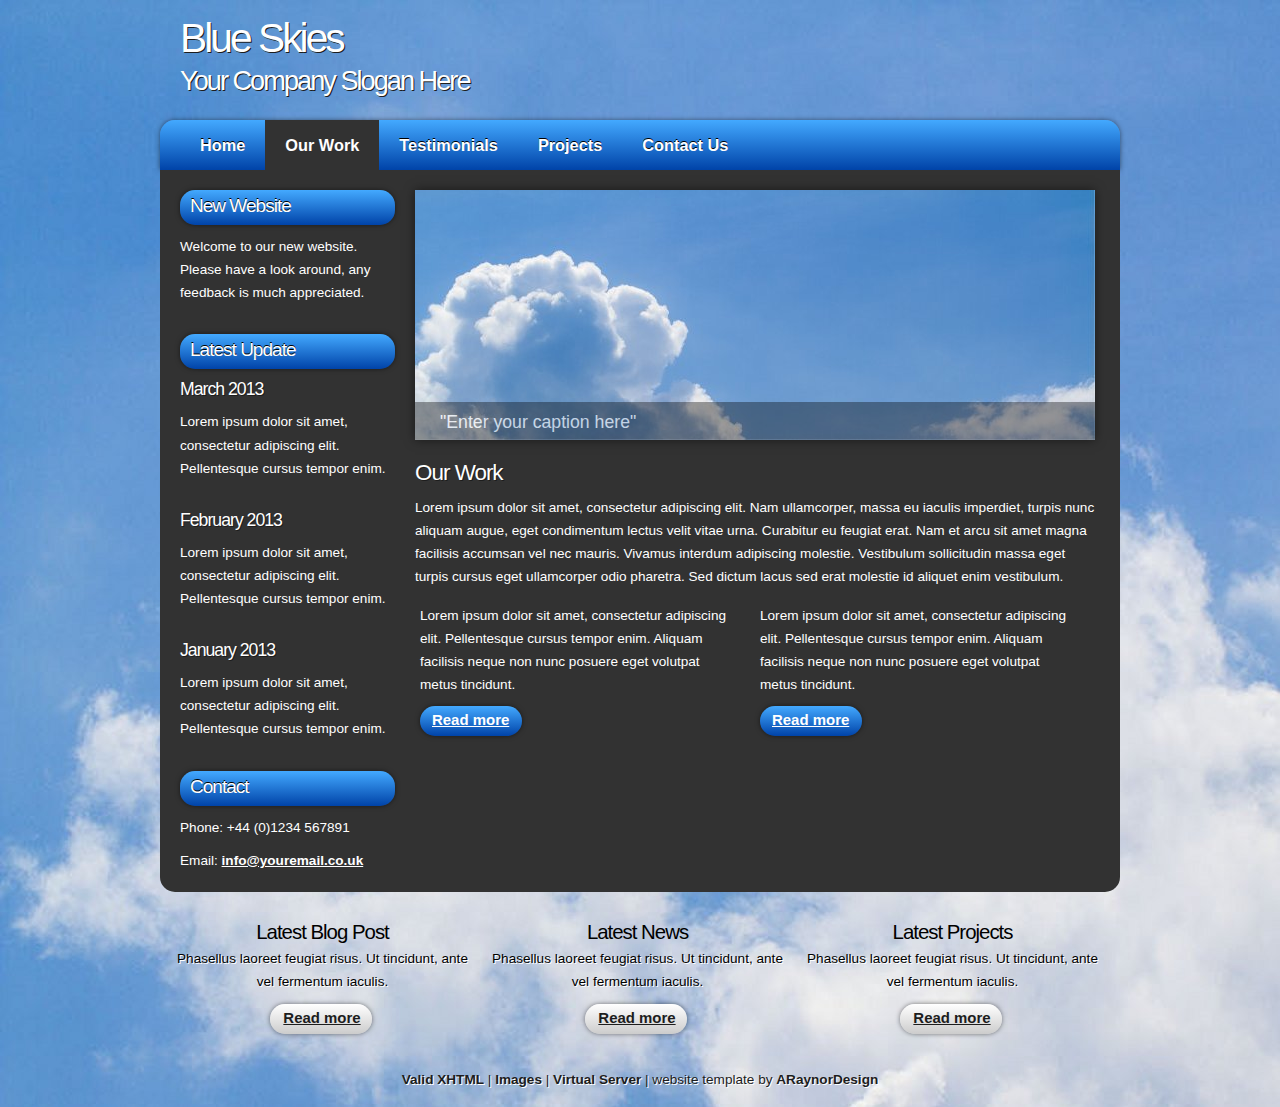
<file: Website/Demo/BlueSkies/ourwork.html>
<!DOCTYPE html PUBLIC "-//W3C//DTD XHTML 1.1//EN" "http://www.w3.org/TR/xhtml11/DTD/xhtml11.dtd">
<html xmlns="http://www.w3.org/1999/xhtml" xml:lang="en">

<head>
  <title>ARaynorDesign Template</title>
  <meta name="description" content="free website template" />
  <meta name="keywords" content="enter your keywords here" />
  <meta http-equiv="content-type" content="text/html; charset=utf-8" />
  <meta http-equiv="X-UA-Compatible" content="IE=9" />
  <link rel="stylesheet" type="text/css" href="css/style.css" />
  <script type="text/javascript" src="js/jquery.min.js"></script>
  <script type="text/javascript" src="js/image_slide.js"></script>
</head>

<body>
  <div id="main">
    <div id="header">
	  <div id="banner">
	    <div id="welcome">
	      <h1>Blue Skies</h1>
	    </div><!--close welcome-->
	    <div id="welcome_slogan">
	      <h1>Your Company Slogan Here</h1>
	    </div><!--close welcome_slogan-->
	  </div><!--close banner-->
    </div><!--close header-->
	
	<div id="menubar">
      <ul id="menu">
        <li><a href="index.html">Home</a></li>
        <li class="current"><a href="ourwork.html">Our Work</a></li>
        <li><a href="testimonials.html">Testimonials</a></li>
        <li><a href="projects.html">Projects</a></li>
        <li><a href="contact.html">Contact Us</a></li>
      </ul>
    </div><!--close menubar-->	
    
	<div id="site_content">	

	  <div class="sidebar_container">       
		<div class="sidebar">
          <div class="sidebar_item">
            <h2>New Website</h2>
            <p>Welcome to our new website. Please have a look around, any feedback is much appreciated.</p>
          </div><!--close sidebar_item--> 
        </div><!--close sidebar-->     		
		<div class="sidebar">
          <div class="sidebar_item">
            <h2>Latest Update</h2>
            <h3>March 2013</h3>
            <p>Lorem ipsum dolor sit amet, consectetur adipiscing elit. Pellentesque cursus tempor enim.</p>         
		  </div><!--close sidebar_item--> 
        </div><!--close sidebar-->
		<div class="sidebar">
          <div class="sidebar_item">
            <h3>February 2013</h3>
            <p>Lorem ipsum dolor sit amet, consectetur adipiscing elit. Pellentesque cursus tempor enim.</p>         
		  </div><!--close sidebar_item--> 
        </div><!--close sidebar-->  
		<div class="sidebar">
          <div class="sidebar_item">
            <h3>January 2013</h3>
            <p>Lorem ipsum dolor sit amet, consectetur adipiscing elit. Pellentesque cursus tempor enim.</p>         
		  </div><!--close sidebar_item--> 
        </div><!--close sidebar-->  		
        <div class="sidebar">
          <div class="sidebar_item">
            <h2>Contact</h2>
            <p>Phone: +44 (0)1234 567891</p>
            <p>Email: <a href="mailto:info@youremail.co.uk">info@youremail.co.uk</a></p>
          </div><!--close sidebar_item--> 
        </div><!--close sidebar-->
       </div><!--close sidebar_container-->
	
	  <div class="slideshow">
	    <ul class="slideshow">
          <li class="show"><img width="680" height="250" src="images/home_1.jpg" alt="&quot;Enter your caption here&quot;" /></li>
          <li><img width="680" height="250" src="images/home_2.jpg" alt="&quot;Enter your caption here&quot;" /></li>
        </ul>
      </div>	 
        
	  <div id="content">
        <div class="content_item">
          <h2>Our Work</h2>
			<p>Lorem ipsum dolor sit amet, consectetur adipiscing elit. Nam ullamcorper, massa eu iaculis imperdiet, turpis nunc aliquam augue, eget condimentum lectus velit vitae urna. Curabitur eu feugiat erat. Nam et arcu sit amet magna facilisis accumsan vel nec mauris. Vivamus interdum adipiscing molestie. Vestibulum sollicitudin massa eget turpis cursus eget ullamcorper odio pharetra. Sed dictum lacus sed erat molestie id aliquet enim vestibulum.</p>
		    <div class="content_container">
		      <p>Lorem ipsum dolor sit amet, consectetur adipiscing elit. Pellentesque cursus tempor enim. Aliquam facilisis neque non nunc posuere eget volutpat metus tincidunt.</p>
		    	<div class="button_small">
		        <a href="#">Read more</a>
		      </div><!--close button_small-->
		    </div><!--close content_container-->
            <div class="content_container">
		      <p>Lorem ipsum dolor sit amet, consectetur adipiscing elit. Pellentesque cursus tempor enim. Aliquam facilisis neque non nunc posuere eget volutpat metus tincidunt.</p>          
		    	<div class="button_small">
		        <a href="#">Read more</a>
		        </div><!--close button_small-->		  
		    </div><!--close content_container-->				
		</div><!--close content_item-->
      </div><!--close content-->   
	</div><!--close site_content-->
	
	<div id="content_bottom">
	  <div class="content_bottom_container_box">
		<h4>Latest Blog Post</h4>
	    <p> Phasellus laoreet feugiat risus. Ut tincidunt, ante vel fermentum iaculis.</p>
		<div class="readmore">
		  <a href="#">Read more</a>
		</div><!--close readmore-->
	  </div><!--close content_bottom_container_box-->
      <div class="content_bottom_container_box">
       <h4>Latest News</h4>
	    <p> Phasellus laoreet feugiat risus. Ut tincidunt, ante vel fermentum iaculis.</p>
	    <div class="readmore">
		  <a href="#">Read more</a>
		</div><!--close readmore-->
	  </div><!--close content_bottom_container_box-->
      <div class="content_bottom_container_boxl">
		<h4>Latest Projects</h4>
	    <p> Phasellus laoreet feugiat risus. Ut tincidunt, ante vel fermentum iaculis.</p>
	    <div class="readmore">
		  <a href="#">Read more</a>
		</div><!--close readmore-->	  
	  </div><!--close content_bottom_container_box1-->      
	  <br style="clear:both"/>
    </div><!--close content_bottom-->     
 
  </div><!--close main-->
  
  <div id="footer">
	  <a href="http://validator.w3.org/check?uri=referer">Valid XHTML</a> | <a href="http://fotogrph.com/">Images</a> | <a href="http://www.heartinternet.co.uk/vps/">Virtual Server</a> | website template by <a href="http://www.araynordesign.co.uk">ARaynorDesign</a>
  </div><!--close footer-->  
  
  </body>
</html>
</file>
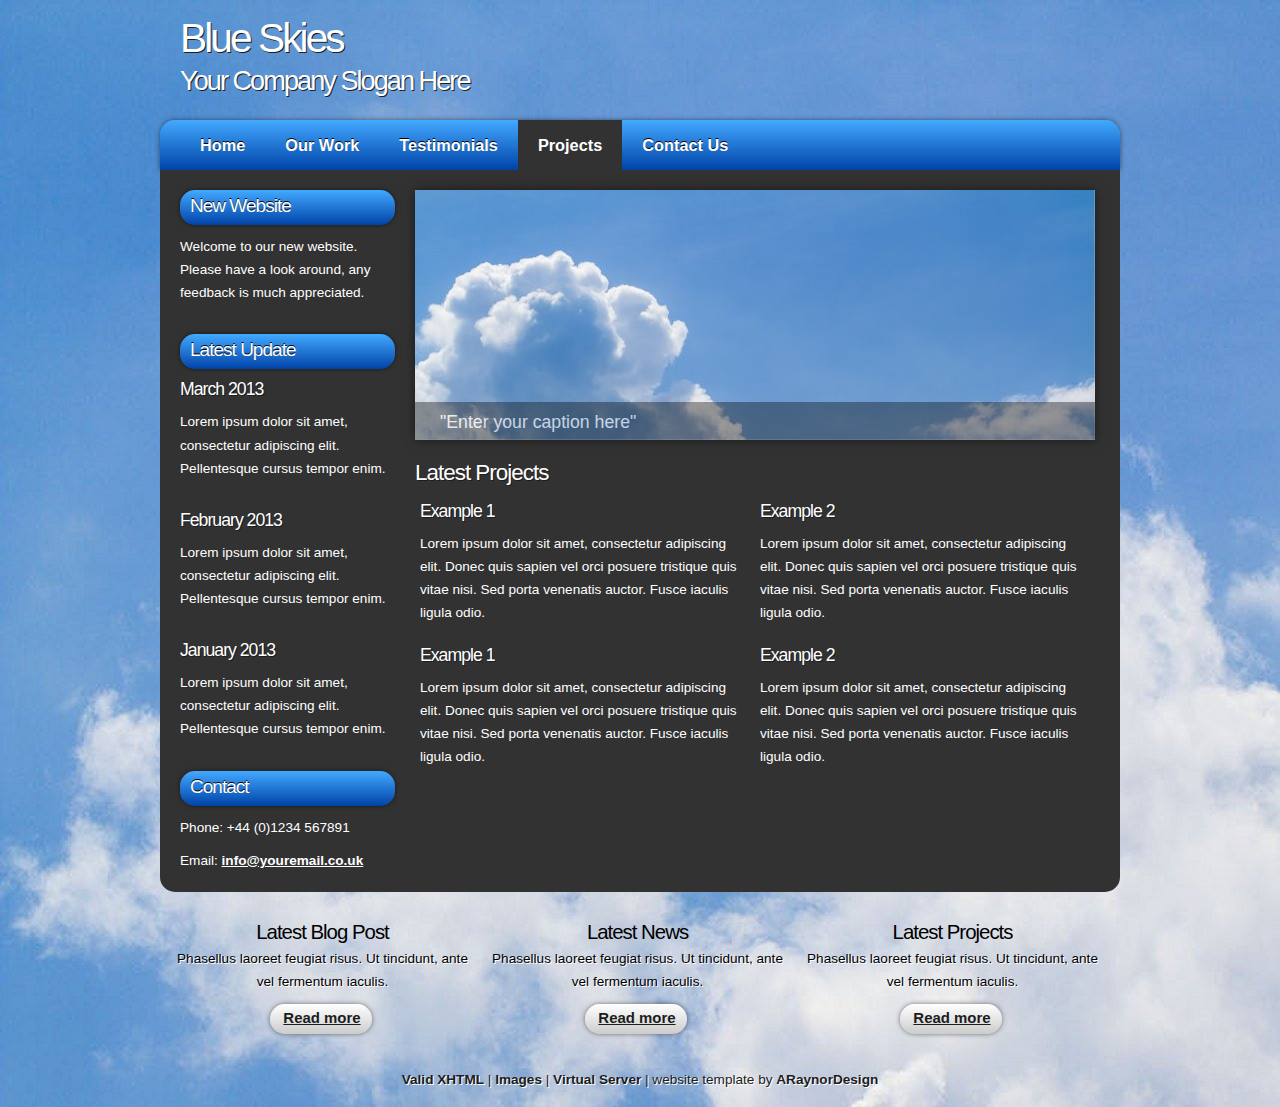
<file: Website/Demo/BlueSkies/projects.html>
<!DOCTYPE html PUBLIC "-//W3C//DTD XHTML 1.1//EN" "http://www.w3.org/TR/xhtml11/DTD/xhtml11.dtd">
<html xmlns="http://www.w3.org/1999/xhtml" xml:lang="en">

<head>
  <title>ARaynorDesign Template</title>
  <meta name="description" content="free website template" />
  <meta name="keywords" content="enter your keywords here" />
  <meta http-equiv="content-type" content="text/html; charset=utf-8" />
  <meta http-equiv="X-UA-Compatible" content="IE=9" />
  <link rel="stylesheet" type="text/css" href="css/style.css" />
  <script type="text/javascript" src="js/jquery.min.js"></script>
  <script type="text/javascript" src="js/image_slide.js"></script>
</head>

<body>
  <div id="main">
    <div id="header">
	  <div id="banner">
	    <div id="welcome">
	      <h1>Blue Skies</h1>
	    </div><!--close welcome-->
	    <div id="welcome_slogan">
	      <h1>Your Company Slogan Here</h1>
	    </div><!--close welcome_slogan-->
	  </div><!--close banner-->
    </div><!--close header-->

	<div id="menubar">
      <ul id="menu">
        <li><a href="index.html">Home</a></li>
        <li><a href="ourwork.html">Our Work</a></li>
        <li><a href="testimonials.html">Testimonials</a></li>
        <li class="current"><a href="projects.html">Projects</a></li>
        <li><a href="contact.html">Contact Us</a></li>
      </ul>
    </div><!--close menubar-->
	
	<div id="site_content">	

	  <div class="sidebar_container">       
		<div class="sidebar">
          <div class="sidebar_item">
            <h2>New Website</h2>
            <p>Welcome to our new website. Please have a look around, any feedback is much appreciated.</p>
          </div><!--close sidebar_item--> 
        </div><!--close sidebar-->     		
		<div class="sidebar">
          <div class="sidebar_item">
            <h2>Latest Update</h2>
            <h3>March 2013</h3>
            <p>Lorem ipsum dolor sit amet, consectetur adipiscing elit. Pellentesque cursus tempor enim.</p>         
		  </div><!--close sidebar_item--> 
        </div><!--close sidebar-->
		<div class="sidebar">
          <div class="sidebar_item">
            <h3>February 2013</h3>
            <p>Lorem ipsum dolor sit amet, consectetur adipiscing elit. Pellentesque cursus tempor enim.</p>         
		  </div><!--close sidebar_item--> 
        </div><!--close sidebar-->  
		<div class="sidebar">
          <div class="sidebar_item">
            <h3>January 2013</h3>
            <p>Lorem ipsum dolor sit amet, consectetur adipiscing elit. Pellentesque cursus tempor enim.</p>         
		  </div><!--close sidebar_item--> 
        </div><!--close sidebar-->  		
        <div class="sidebar">
          <div class="sidebar_item">
            <h2>Contact</h2>
            <p>Phone: +44 (0)1234 567891</p>
            <p>Email: <a href="mailto:info@youremail.co.uk">info@youremail.co.uk</a></p>
          </div><!--close sidebar_item--> 
        </div><!--close sidebar-->
       </div><!--close sidebar_container-->
	
      
	  <div class="slideshow">
	    <ul class="slideshow">
          <li class="show"><img width="680" height="250" src="images/home_1.jpg" alt="&quot;Enter your caption here&quot;" /></li>
          <li><img width="680" height="250" src="images/home_2.jpg" alt="&quot;Enter your caption here&quot;" /></li>
        </ul>
      </div>		
	
      <div id="content">
        <div class="content_item">
          <h2>Latest Projects</h2>
            <div class="content_container">       
			  <h3>Example 1</h3>
			  <p>Lorem ipsum dolor sit amet, consectetur adipiscing elit. Donec quis sapien vel orci posuere tristique quis vitae nisi. Sed porta venenatis auctor. Fusce iaculis ligula odio.</p>
            </div><!--close content_container-->
            <div class="content_container">			  
			  <h3>Example 2</h3>
			  <p>Lorem ipsum dolor sit amet, consectetur adipiscing elit. Donec quis sapien vel orci posuere tristique quis vitae nisi. Sed porta venenatis auctor. Fusce iaculis ligula odio.</p>
			</div><!--close content_container-->
            <div class="content_container">       
			  <h3>Example 1</h3>
			  <p>Lorem ipsum dolor sit amet, consectetur adipiscing elit. Donec quis sapien vel orci posuere tristique quis vitae nisi. Sed porta venenatis auctor. Fusce iaculis ligula odio.</p>
            </div><!--close content_container-->
            <div class="content_container">			  
			  <h3>Example 2</h3>
			  <p>Lorem ipsum dolor sit amet, consectetur adipiscing elit. Donec quis sapien vel orci posuere tristique quis vitae nisi. Sed porta venenatis auctor. Fusce iaculis ligula odio.</p>
			</div><!--close content_container-->
	    </div><!--close content_item-->
      </div><!--close content-->   
	</div><!--close site_content--> 

	<div id="content_bottom">
	  <div class="content_bottom_container_box">
		<h4>Latest Blog Post</h4>
	    <p> Phasellus laoreet feugiat risus. Ut tincidunt, ante vel fermentum iaculis.</p>
		<div class="readmore">
		  <a href="#">Read more</a>
		</div><!--close readmore-->
	  </div><!--close content_bottom_container_box-->
      <div class="content_bottom_container_box">
       <h4>Latest News</h4>
	    <p> Phasellus laoreet feugiat risus. Ut tincidunt, ante vel fermentum iaculis.</p>
	    <div class="readmore">
		  <a href="#">Read more</a>
		</div><!--close readmore-->
	  </div><!--close content_bottom_container_box-->
      <div class="content_bottom_container_boxl">
		<h4>Latest Projects</h4>
	    <p> Phasellus laoreet feugiat risus. Ut tincidunt, ante vel fermentum iaculis.</p>
	    <div class="readmore">
		  <a href="#">Read more</a>
		</div><!--close readmore-->	  
	  </div><!--close content_bottom_container_box1-->      
	  <br style="clear:both"/>
    </div><!--close content_bottom-->    
 
  </div><!--close main-->
  
  <div id="footer">
	  <a href="http://validator.w3.org/check?uri=referer">Valid XHTML</a> | <a href="http://fotogrph.com/">Images</a> | <a href="http://www.heartinternet.co.uk/vps/">Virtual Server</a> | website template by <a href="http://www.araynordesign.co.uk">ARaynorDesign</a>
  </div><!--close footer-->  	
  
</body>
</html>
</file>
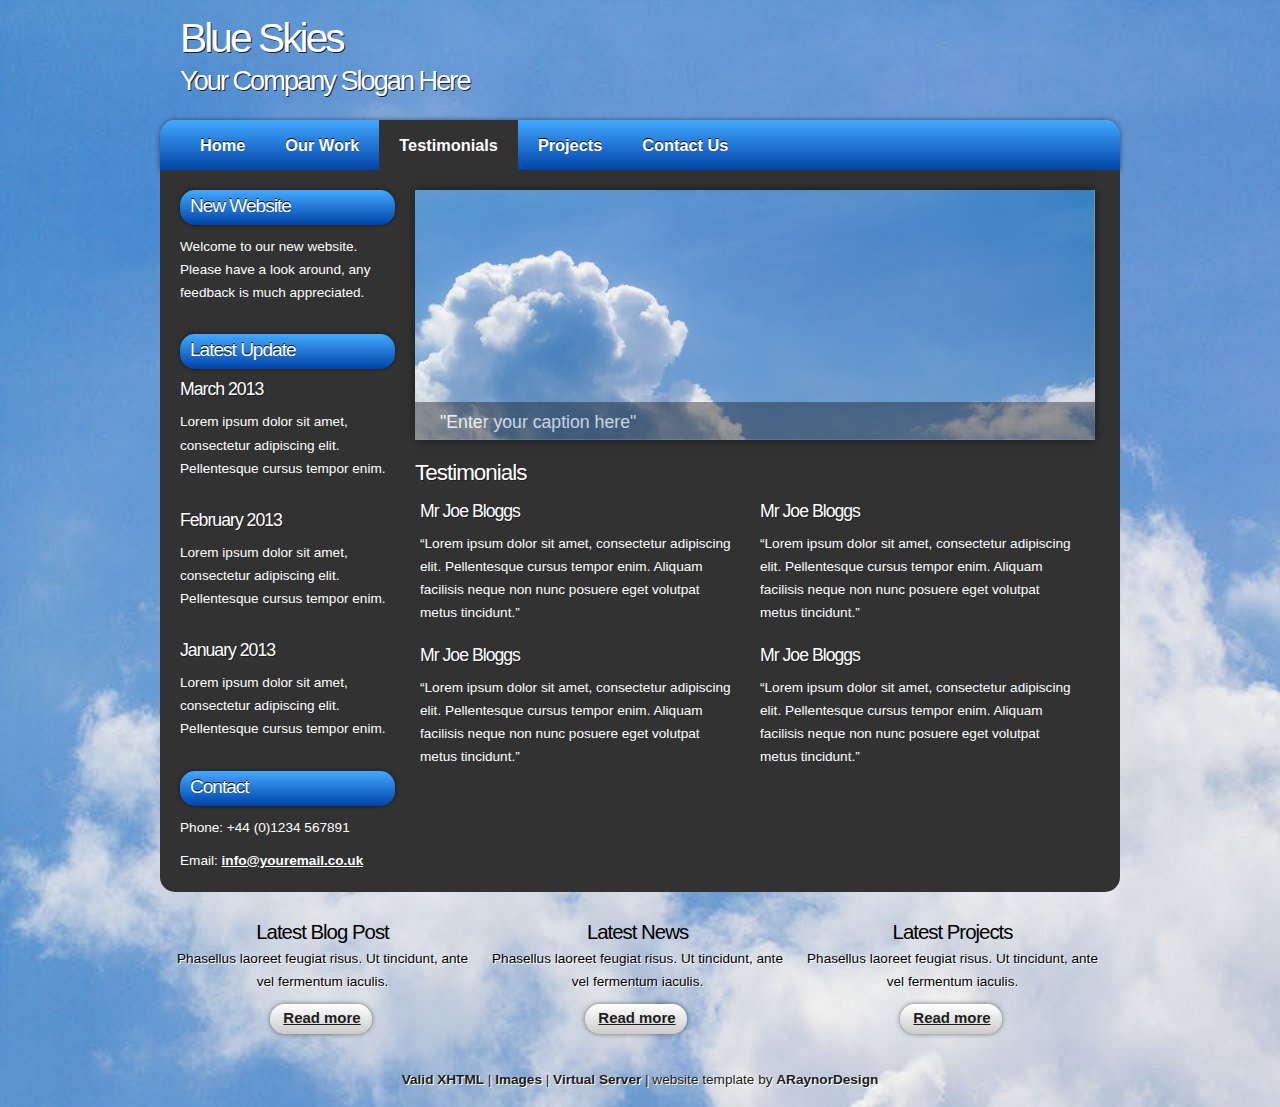
<file: Website/Demo/BlueSkies/testimonials.html>
<!DOCTYPE html PUBLIC "-//W3C//DTD XHTML 1.1//EN" "http://www.w3.org/TR/xhtml11/DTD/xhtml11.dtd">
<html xmlns="http://www.w3.org/1999/xhtml" xml:lang="en">

<head>
  <title>ARaynorDesign Template</title>
  <meta name="description" content="free website template" />
  <meta name="keywords" content="enter your keywords here" />
  <meta http-equiv="content-type" content="text/html; charset=utf-8" />
  <meta http-equiv="X-UA-Compatible" content="IE=9" />
  <link rel="stylesheet" type="text/css" href="css/style.css" />
  <script type="text/javascript" src="js/jquery.min.js"></script>
  <script type="text/javascript" src="js/image_slide.js"></script>
</head>

<body>
  <div id="main">
    <div id="header">
	  <div id="banner">
	    <div id="welcome">
	      <h1>Blue Skies</h1>
	    </div><!--close welcome-->
	    <div id="welcome_slogan">
	      <h1>Your Company Slogan Here</h1>
	    </div><!--close welcome_slogan-->
	  </div><!--close banner-->
    </div><!--close header-->

	<div id="menubar">
      <ul id="menu">
        <li><a href="index.html">Home</a></li>
        <li><a href="ourwork.html">Our Work</a></li>
        <li class="current"><a href="testimonials.html">Testimonials</a></li>
        <li><a href="projects.html">Projects</a></li>
        <li><a href="contact.html">Contact Us</a></li>
      </ul>
    </div><!--close menubar-->
    
	<div id="site_content">	

	  <div class="sidebar_container">       
		<div class="sidebar">
          <div class="sidebar_item">
            <h2>New Website</h2>
            <p>Welcome to our new website. Please have a look around, any feedback is much appreciated.</p>
          </div><!--close sidebar_item--> 
        </div><!--close sidebar-->     		
		<div class="sidebar">
          <div class="sidebar_item">
            <h2>Latest Update</h2>
            <h3>March 2013</h3>
            <p>Lorem ipsum dolor sit amet, consectetur adipiscing elit. Pellentesque cursus tempor enim.</p>         
		  </div><!--close sidebar_item--> 
        </div><!--close sidebar-->
		<div class="sidebar">
          <div class="sidebar_item">
            <h3>February 2013</h3>
            <p>Lorem ipsum dolor sit amet, consectetur adipiscing elit. Pellentesque cursus tempor enim.</p>         
		  </div><!--close sidebar_item--> 
        </div><!--close sidebar-->  
		<div class="sidebar">
          <div class="sidebar_item">
            <h3>January 2013</h3>
            <p>Lorem ipsum dolor sit amet, consectetur adipiscing elit. Pellentesque cursus tempor enim.</p>         
		  </div><!--close sidebar_item--> 
        </div><!--close sidebar-->  		
        <div class="sidebar">
          <div class="sidebar_item">
            <h2>Contact</h2>
            <p>Phone: +44 (0)1234 567891</p>
            <p>Email: <a href="mailto:info@youremail.co.uk">info@youremail.co.uk</a></p>
          </div><!--close sidebar_item--> 
        </div><!--close sidebar-->
       </div><!--close sidebar_container-->
	
	  <div class="slideshow">
	    <ul class="slideshow">
          <li class="show"><img width="680" height="250" src="images/home_1.jpg" alt="&quot;Enter your caption here&quot;" /></li>
          <li><img width="680" height="250" src="images/home_2.jpg" alt="&quot;Enter your caption here&quot;" /></li>
        </ul>
      </div>	  
	   
      <div id="content">
        <div class="content_item">
          <h2>Testimonials</h2>
			<div class="content_container">
			  <h3>Mr Joe Bloggs</h3>
			  <p>&ldquo;Lorem ipsum dolor sit amet, consectetur adipiscing elit. Pellentesque cursus tempor enim. Aliquam facilisis neque non nunc posuere eget volutpat metus tincidunt.&rdquo;</p>
			</div><!--close content_container-->
            <div class="content_container">
			  <h3>Mr Joe Bloggs</h3>
			  <p>&ldquo;Lorem ipsum dolor sit amet, consectetur adipiscing elit. Pellentesque cursus tempor enim. Aliquam facilisis neque non nunc posuere eget volutpat metus tincidunt.&rdquo;</p>
			</div><!--close content_container--> 
			<div class="content_container">
			  <h3>Mr Joe Bloggs</h3>
			  <p>&ldquo;Lorem ipsum dolor sit amet, consectetur adipiscing elit. Pellentesque cursus tempor enim. Aliquam facilisis neque non nunc posuere eget volutpat metus tincidunt.&rdquo;</p>
			</div><!--close content_container-->
            <div class="content_container">
			  <h3>Mr Joe Bloggs</h3>
			  <p>&ldquo;Lorem ipsum dolor sit amet, consectetur adipiscing elit. Pellentesque cursus tempor enim. Aliquam facilisis neque non nunc posuere eget volutpat metus tincidunt.&rdquo;</p>
			</div><!--close content_container--> 
	    </div><!--close content_item-->
	  </div><!--content-->   
	</div><!--close site_content-->

	<div id="content_bottom">
	  <div class="content_bottom_container_box">
		<h4>Latest Blog Post</h4>
	    <p> Phasellus laoreet feugiat risus. Ut tincidunt, ante vel fermentum iaculis.</p>
		<div class="readmore">
		  <a href="#">Read more</a>
		</div><!--close readmore-->
	  </div><!--close content_bottom_container_box-->
      <div class="content_bottom_container_box">
       <h4>Latest News</h4>
	    <p> Phasellus laoreet feugiat risus. Ut tincidunt, ante vel fermentum iaculis.</p>
	    <div class="readmore">
		  <a href="#">Read more</a>
		</div><!--close readmore-->
	  </div><!--close content_bottom_container_box-->
      <div class="content_bottom_container_boxl">
		<h4>Latest Projects</h4>
	    <p> Phasellus laoreet feugiat risus. Ut tincidunt, ante vel fermentum iaculis.</p>
	    <div class="readmore">
		  <a href="#">Read more</a>
		</div><!--close readmore-->	  
	  </div><!--close content_bottom_container_box1-->      
	  <br style="clear:both"/>
    </div><!--close content_bottom-->   
 
  </div><!--close main-->
  
  <div id="footer">
	  <a href="http://validator.w3.org/check?uri=referer">Valid XHTML</a> | <a href="http://fotogrph.com/">Images</a> | <a href="http://www.heartinternet.co.uk/vps/">Virtual Server</a> | website template by <a href="http://www.araynordesign.co.uk">ARaynorDesign</a>
  </div><!--close footer-->  	
  
</body>
</html>
</file>
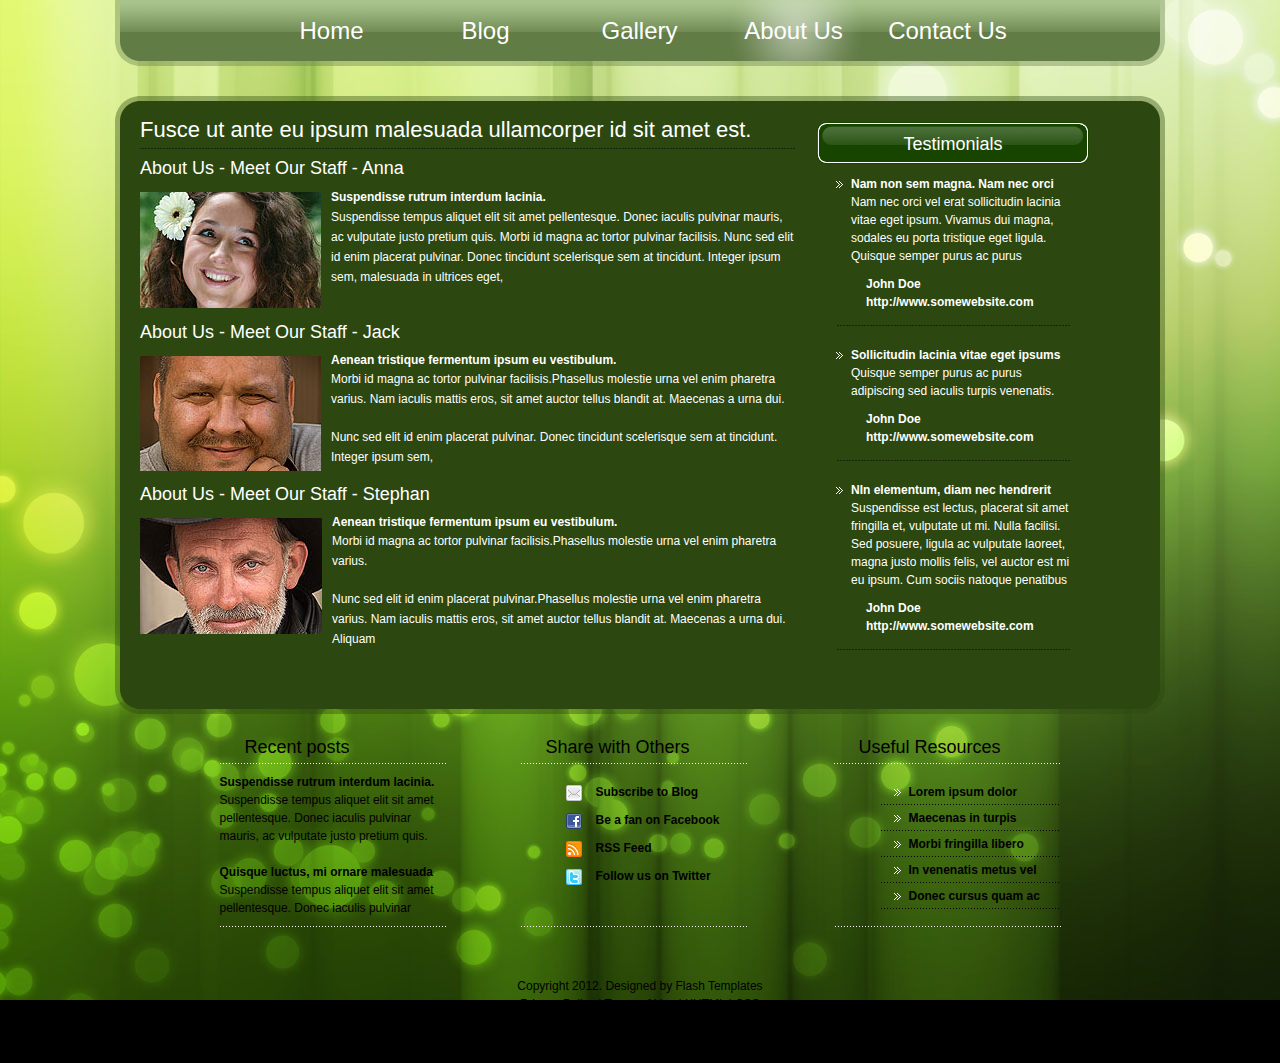
<file: Website/Demo/Greenex/about.html>
<!DOCTYPE html PUBLIC "-//W3C//DTD XHTML 1.0 Strict//EN" "http://www.w3.org/TR/xhtml1/DTD/xhtml1-strict.dtd">
<html xmlns="http://www.w3.org/1999/xhtml">
    <head>
        <meta http-equiv="content-type" content="text/html; charset=utf-8" />
        <title>Metamorphosis Design free CSS template</title>
        <meta name="keywords" content="" />
        <meta name="description" content="" />
        <link href="styles.css" rel="stylesheet" type="text/css" media="screen" />
    </head>
    <body>
    	<div id="wrap">
				<div id="menu">
					<ul>
						<li><a href="index.html">Home</a></li>
						<li><a href="blog.html">Blog</a></li>
						<li><a href="gallery.html">Gallery</a></li>
						<li><a href="about.html" class="active">About Us</a></li>
						<li><a href="contact.html">Contact Us</a></li>
					</ul>
				</div>
				<div id="top_padding"></div>
				
				<div id="content_top"></div>
				
				<div id="content_bg_repeat">
					
					
				<div id="content">
                    <div class="contact_content_left">

                        <h5>Fusce ut ante eu ipsum malesuada ullamcorper id sit amet est. </h5>
                        <h6>About Us - Meet Our Staff - Anna</h6>

                        <img src="images/pic1.jpg" alt="" title="" style="float: left; padding-right: 10px; padding-top: 5px;"/>
                        <p><a href="#">Suspendisse rutrum interdum lacinia.</a></p>
                        <p>Suspendisse tempus aliquet elit sit amet pellentesque. Donec iaculis pulvinar mauris, ac vulputate justo pretium quis. Morbi id magna ac tortor pulvinar facilisis. Nunc sed elit id enim placerat pulvinar. Donec tincidunt scelerisque sem at tincidunt. Integer ipsum sem, malesuada in ultrices eget, </p>
                        <br />
						<br />
                        <h6>About Us - Meet Our Staff - Jack</h6>

                        <img src="images/pic2.jpg" alt="" title="" style="float: left; padding-right: 10px; padding-top: 5px;"/>
                        <a href="#">Aenean tristique fermentum ipsum eu vestibulum.</a>
                        <p>Morbi id magna ac tortor pulvinar facilisis.Phasellus molestie urna vel enim pharetra varius. Nam iaculis mattis eros, sit amet auctor tellus blandit at. Maecenas a urna dui. </p>
                        <br />
                        <p>Nunc sed elit id enim placerat pulvinar. Donec tincidunt scelerisque sem at tincidunt. Integer ipsum sem, </p>
                        <br />
                        <h6>About Us - Meet Our Staff  - Stephan</h6>

                        <img src="images/pic3.jpg" alt="" title="" style="float: left; padding-right: 10px; padding-top: 5px;"/>
                        <a href="#">Aenean tristique fermentum ipsum eu vestibulum.</a>
                        <p>Morbi id magna ac tortor pulvinar facilisis.Phasellus molestie urna vel enim pharetra varius.</p>
                        <br />
                        <p>Nunc sed elit id enim placerat pulvinar.Phasellus molestie urna vel enim pharetra varius. Nam iaculis mattis eros, sit amet auctor tellus blandit at. Maecenas a urna dui. Aliquam</p>

                    </div>
                    <div class="contact_content_right">
                        <h6>Testimonials</h6>
                        <div class="pad_left_con">
                            <a href="#" class="ls_style">Nam non sem magna. Nam nec orci </a>
                            <p  style="padding-left: 15px;">Nam nec orci vel erat sollicitudin lacinia vitae eget ipsum. Vivamus dui magna, sodales eu porta tristique eget ligula. Quisque semper purus ac purus</p>
                            <div class="bot_bor">
                                <a href="#">John Doe <br />
                                    http://www.somewebsite.com</a>
                            </div>

                            <a href="#" class="ls_style">Sollicitudin lacinia vitae eget ipsums</a>
                            <p  style="padding-left: 15px;">Quisque semper purus ac purus adipiscing sed iaculis turpis venenatis. </p>
                            <div class="bot_bor">
                                <a href="#">John Doe <br />
                                    http://www.somewebsite.com</a>
                            </div>

                            <a href="#" class="ls_style">NIn elementum, diam nec hendrerit </a>
                            <p  style="padding-left: 15px;">Suspendisse est lectus, placerat sit amet fringilla et, vulputate ut mi. Nulla facilisi. Sed posuere, ligula ac vulputate laoreet, magna justo mollis felis, vel auctor est mi eu ipsum. Cum sociis natoque penatibus</p>
                            <div class="bot_bor">
                                <a href="#">John Doe <br />
                                    http://www.somewebsite.com</a>
                            </div>
                        </div>
                    </div>


                    <div style="clear: both"></div>
               </div>
					
				</div>
				<div id="content_bottom"></div>
				<div id="footer_top">
					<div id="footer_column1">
						<h2>Recent posts</h2>
						<div class="footer_text">
							<p><a href="#">Suspendisse rutrum interdum lacinia.</a>
							Suspendisse tempus aliquet elit sit amet pellentesque. Donec iaculis pulvinar mauris, ac vulputate justo pretium quis. </p>
							<br />
							<p><a href="#">Quisque luctus, mi ornare malesuada</a>
							Suspendisse tempus aliquet elit sit amet pellentesque. Donec iaculis pulvinar </p>
						</div>
					</div>
					<div id="footer_column2">
						<h2>Share with Others</h2>
						<div class="footer_text">
							<div class="foot_pad">
		                   		<div class="link1"><a href="#">Subscribe to Blog</a></div>
		                        <div class="link2"><a href="#">Be a fan on Facebook</a></div>
		                        <div class="link3"><a href="#">RSS Feed</a></div>
		                        <div class="link4"><a href="#">Follow us on Twitter</a></div>
		                    </div>
						</div>
					</div>
					<div id="footer_column3">
						<h2>Useful Resources</h2>
						<div class="footer_text">
							<div class="foot_pad">
		                    	<ul class="ls">
		                        	<li><a href="#">Lorem ipsum dolor</a></li>
		                            <li><a href="#">Maecenas in turpis </a></li>
		                            <li><a href="#">Morbi fringilla libero</a></li>
		                            <li><a href="#">In venenatis metus vel </a></li>
		                            <li><a href="#">Donec cursus quam ac </a></li>
		                        </ul>
		                    </div>
						</div>
					</div>
					<div class="clear"></div>
				</div>
				<div id="footer_bot">
					<p>Copyright  2012. <!-- Do not remove -->Designed by <a href="http://www.metamorphozis.com/" title="Flash Templates">Flash Templates</a><!-- end --></p>
			        <p><a href="#">Privacy Policy</a> | <a href="#">Terms of Use</a> | <a href="http://validator.w3.org/check/referer" title="This page validates as XHTML 1.0 Transitional"><abbr title="eXtensible HyperText Markup Language">XHTML</abbr></a> | <a href="http://jigsaw.w3.org/css-validator/check/referer" title="This page validates as CSS"><abbr title="Cascading Style Sheets">CSS</abbr></a></p>
				</div>
		</div>
    </body>
</html>
</file>
<file: Website/Demo/BlueSkies/css/style.css>
html
{ height: 100%;}

*
{ margin: 0;
  padding: 0;}

body
{ font: normal 85% Arial, Helvetica, sans-serif;
  background: #676767 url(../images/background.jpg) repeat;
  color: #000;
}

p
{ padding: 0 0 10px 0;
  color: #FFF;
  line-height: 1.7em;
  font-size: 100% }

img
{ border: 0;}

h1, h2, h3, h4, h5, h6 
{ font: normal 175% Arial, Helvetica, sans-serif;
  color: #FFF;
  text-shadow: 1px 1px #1D1D1D;
  letter-spacing: -1px;
  margin: 0 0 10px 0;}

h2
{ font: normal 165% Arial, Helvetica, sans-serif;}

h3
{ font: normal 130% Arial, Helvetica, sans-serif;
}

h4, h5, h6
{ margin: 0;
  padding: 0 0 0px 0;
  font: normal 150% Arial, Helvetica, sans-serif;
  line-height: 1.5em;}

h5, h6
{ font: normal 95% Arial, Helvetica, sans-serif;
  color: #888;
  padding-bottom: 15px;}

a
{ color: #FFF;
  font-weight: bold;
  background: transparent;
  outline: none;
  text-decoration: underline;}

a:hover
{ text-decoration: none;}

ul
{ margin: 2px 0 22px 30px;
  line-height: 1.7em;
  font-style: normal;
  font-size: 100%;}

ol
{ margin: 8px 0 22px 20px;}

ol li
{ margin: 0 0 11px 0;}

#main, #header, #banner, #menubar, #site_content, #footer, #content_bottom
{ margin-left: auto; 
  margin-right: auto;}

#main
{ background: transparent;}
  
#header
{ width: 960px;
  height: 120px;
  background: transparent;}

#banner
{ width: 960px;
  position: relative;
  height: 50px;
  padding: 15px 0 0 0;
  background: transparent;}

#menubar
{ width: 960px;
  height: 50px;
  text-align: center; 
  margin: 0 auto;
  background: #0043A8;
  background: -moz-linear-gradient(#43A9FF, #0043A8);
  background: -o-linear-gradient(#43A9FF, #0043A8);
  background: -webkit-linear-gradient(#43A9FF, #0043A8);
  border-radius: 15px 15px 0px 0px;
  -moz-border-radius: 15px 15px 0px 0px;
  -webkit-border: 15px 15px 0px 0px;
  -webkit-box-shadow: rgba(0, 0, 0, 0.5) 0px 0px 5px;
  -moz-box-shadow: rgba(0, 0, 0, 0.5) 0px 0px 5px;
  box-shadow: rgba(0, 0, 0, 0.5) 0px 0px 5px;
  } 
  
#welcome
{ width: 960px;
  float: left;
  height: 50px;
  margin: 0 auto;
  padding-left: 20px;
  background: transparent;} 
  
#welcome_slogan
{ width: 960px;
  float: left;
  height: 50px;
  margin: 0 auto;
  padding-left: 20px;
  background: transparent;}   
   
#welcome H1
{ font: normal 300% Arial, Helvetica, sans-serif;
  letter-spacing: -3px;
  color: #FFF;
  text-shadow: 1px 1px #1D1D1D;}

#welcome_slogan H1
{ font: normal 200% Arial, Helvetica, sans-serif;
  letter-spacing: -2px;
  color: #FFF;
  text-shadow: 1px 1px #1D1D1D;}  
  
ul#menu
{ margin:0;
  margin: 0 0 0 20px;}

ul#menu li
{ padding: 0 0 0 0px;
  list-style: none;
  margin: 2px 0 0 0;
  display: inline;
  background: transparent;}

ul#menu li a
{ float: left;
  font: bold 120% Arial, Helvetica, sans-serif;
  text-align: center;
  color: #FFF;
  text-decoration: none;
  height: 24px;
  text-shadow: 0px -1px 0px #000;
  padding: 16px 20px 10px 20px;
  background: transparent; } 
  
ul#menu li.current a
{ color: #FFF;
  background: #323232;
  text-shadow: none;}
  
ul#menu li:hover a
{ color: #FFF;
  background: #323232;
  text-shadow: none;}

#site_content
{ width: 940px;
  padding-left: 20px;
  overflow: hidden;
  margin: 0 auto;
  background: #323232;
  border-radius: 0px 0px 15px 15px;
  -moz-border-radius: 0px 0px 15px 15px;
  -webkit-border: 0px 0px 15px 15px;} 

.sidebar_container
{ float: left;
  margin: 10px 20px 0 0;
  width: 215px;
  padding: 0;}

.sidebar
{ float: left;
  width: 250px;
  padding: 0;
  margin-top: 10px;
  margin-bottom: 10px;}

.sidebar_item
{ font: normal 100% Arial, Helvetica, sans-serif;
  width: 215px;}

.sidebar h2
{ padding: 5px 0 0 10px;
  font: normal 140% Arial, Helvetica, sans-serif;
  height: 30px;
  text-shadow: 0px -1px 0px #000;
  color: #fff;
  background: #0043A8;
  background: -moz-linear-gradient(#43A9FF, #0043A8);
  background: -o-linear-gradient(#43A9FF, #0043A8);
  background: -webkit-linear-gradient(#43A9FF, #0043A8);
  border-radius: 15px 15px 15px 15px;
  -moz-border-radius: 15px 15px 15px 15px;
  -webkit-border: 15px 15px 15px 15px;
  -webkit-box-shadow: rgba(0, 0, 0, 0.5) 0px 0px 5px;
  -moz-box-shadow: rgba(0, 0, 0, 0.5) 0px 0px 5px;
  box-shadow: rgba(0, 0, 0, 0.5) 0px 0px 5px;}  

#content
{ width: 680px;
  margin-bottom: 20px;
  float: left;}

.content_item
{ width: 680px;
  margin-top: 20px;
  margin-bottom: 20px;}
  
.content_image
{ float: left; 
  width: 150px;
  height: 150px;
  margin: 0 20px 10px 0;
  -webkit-box-shadow: rgba(0, 0, 0, 0.5) 0px 0px 10px;
  -moz-box-shadow: rgba(0, 0, 0, 0.5) 0px 0px 10px;
  box-shadow: rgba(0, 0, 0, 0.5) 0px 0px 10px;}
  
.content_container
{ width: 320px;
  padding: 5px;
  margin-right: 10px;
  float: left;}
  
#content_bottom
 { width: 960px;
  height: 160px;
  text-align: center;} 
  
#content_bottom p
 { color: #000;
  text-shadow: 1px 1px #FFF; }  

#content_bottom h4
{ color: #000;
  text-shadow: none;}
  
.content_bottom_container_box
{ width: 295px;
  padding: 5px;
  text-align: center;
  margin: 20px 0 10px 10px;
  float: left;}

.content_bottom_container_boxl
{ width: 295px;
  padding: 5px;
  text-align: center;
  margin: 20px 0 10px 10px;
  float: left;}
  
#footer
{ width: 960px;
  height: 20px;
  padding-top: 20px;
  text-align: center; 
  background: transparent;
  color: #1D1D1D;
  text-shadow: 1px 1px #FFF;}

#footer a, #footer a:hover
{ color: #1D1D1D;
  text-decoration: none;
  padding-bottom: 20px;}

#footer a:hover
{ text-decoration: underline;}
  
 .readmore
{ font: bold 110% Arial, Helvetica, sans-serif;
  height: 15px;
  margin-left: 95px;
  width: 90px;
  padding: 5px 5px 10px 7px;
  background: #fff;
  background: -moz-linear-gradient(#fff, #ccc);
  background: -o-linear-gradient(#fff, #ccc);
  background: -webkit-linear-gradient(#fff, #ccc);
  border-radius: 15px 15px 15px 15px;
  -moz-border-radius: 15px 15px 15px 15px;
  -webkit-border: 15px 15px 15px 15px;
  -webkit-box-shadow: rgba(0, 0, 0, 0.5) 0px 0px 5px;
  -moz-box-shadow: rgba(0, 0, 0, 0.5) 0px 0px 5px;
  box-shadow: rgba(0, 0, 0, 0.5) 0px 0px 5px;}
  
 .readmore a
{ color: #1D1D1D;}
 
 .button_small
{ font: normal 110% Arial, Helvetica, sans-serif;
  height: 15px;
  width: 90px;
  padding: 5px 5px 10px 7px;
  background: #0043A8;
  background: -moz-linear-gradient(#43A9FF, #0043A8);
  background: -o-linear-gradient(#43A9FF, #0043A8);
  background: -webkit-linear-gradient(#43A9FF, #0043A8);
  border-radius: 15px 15px 15px 15px;
  -moz-border-radius: 15px 15px 15px 15px;
  -webkit-border: 15px 15px 15px 15px;
  -webkit-box-shadow: rgba(0, 0, 0, 0.5) 0px 0px 5px;
  -moz-box-shadow: rgba(0, 0, 0, 0.5) 0px 0px 5px;
  box-shadow: rgba(0, 0, 0, 0.5) 0px 0px 5px;}
  
.button_small a
{ color: #FFF;
  padding-left: 5px;}

.form_settings
{ margin: 15px 0 0 0;}

.form_settings p
{ padding: 0 0 4px 0;}

.form_settings span
{ float: left; 
  width: 280px; 
  text-align: left;}
  
.form_settings input, .form_settings textarea
{ padding: 2px; 
  width: 299px; 
  font: 100% arial; 
  border: 1px solid #E5E5DB; 
  background: #FFF; 
  color: #47433F;}
  
.form_settings input[type="checkbox"]
{ padding: 2px 0; 
  width: 15px; 
  font: 100% arial; 
  border: 0; 
  background: #FFF; 
  color: #47433F;
  margin: 28px 0;}

.form_settings .submit
{ font: 100% arial; 
  width: 99px; 
  margin: 0 0 0 206px; 
  height: 26px;
  padding: 2px 0 3px 0;
  cursor: pointer; 
  background: #0043A8;
  background: -moz-linear-gradient(#43A9FF, #0043A8);
  background: -o-linear-gradient(#43A9FF, #0043A8);
  background: -webkit-linear-gradient(#43A9FF, #0043A8);
  border-radius: 7px 7px 7px 7px;
  -moz-border-radius: 7px 7px 7px 7px;
  -webkit-border: 7px 7px 7px 7px;
  -webkit-box-shadow: rgba(0, 0, 0, 0.5) 0px 0px 5px;
  -moz-box-shadow: rgba(0, 0, 0, 0.5) 0px 0px 5px;
  box-shadow: rgba(0, 0, 0, 0.5) 0px 0px 5px;
  color: #FFF;}

.slideshow {
  width: 680px;
  height: 250px;
  overflow: hidden;
  position: relative;
  margin-top: 20px;
  -webkit-box-shadow: rgba(0, 0, 0, 0.5) 0px 0px 10px;
  -moz-box-shadow: rgba(0, 0, 0, 0.5) 0px 0px 10px;
  box-shadow: rgba(0, 0, 0, 0.5) 0px 0px 10px;}
  
/* styling for the slideshow on the homepage */
ul.slideshow {
  list-style: none;
  width: 680px;
  height: 250px;
  overflow: hidden;
  position: relative;
  margin: 0;
  -webkit-box-shadow: rgba(0, 0, 0, 0.5) 0px 0px 10px;
  -moz-box-shadow: rgba(0, 0, 0, 0.5) 0px 0px 10px;
  box-shadow: rgba(0, 0, 0, 0.5) 0px 0px 10px;}
  
ul.slideshow li {
  position: absolute;
  margin: 0;
  padding: 0;
  left: 0;
  right: 0;}
 
ul.slideshow li.show {
  z-index: 500;}
 
ul img {
  border: none;}
 
#slideshow-caption {
  width: 680px;
  height: 38px;
  position: absolute;
  bottom: 0;
  left: 0; 
  z-index: 500;}
 
#slideshow-caption .slideshow-caption-container {
  padding: 10px 25px 10px 25px; 
  background: transparent url(../images/transparent.png) repeat;  
  z-index: 1000;}
 
#slideshow-caption p {
  padding: 0;
  font: normal 130% arial, sans-serif;
  color: #FFF;}
</file>
<file: Website/Demo/Greenex/styles.css>
/*
Design by Metamorphosis Design
http://www.metamorphozis.com
Released for free under a Creative Commons Attribution 2.5 License
*/

*{
    margin: 0px;
    padding: 0px;
}

img{
    padding: 0px;
    border: none;
}

a{
    color: #ffffff;
    font-weight: bold;
    text-decoration: none;
}

a:hover {
    text-decoration: none;
    color: #CC6000;;
}

h1{
	font: 18px Arial, Helvetica, sans-serif;
	color: #ffffff;
	font-weight: normal;
	text-align: center;
	padding: 0px 25px 10px 25px;
}

body {	
    font-family: Arial, Helvetica, sans-serif;
    font-size: 12px;
    line-height: 18px;
    color: #ffffff;
    background: #000000 url(images/bg.jpg) no-repeat top center fixed;
}

.clear{
	clear: both;	
}

#wrap{
	width: 1050px;
	margin: 0 auto;
}

#menu{
	width: 1050px;
	height: 66px;
	background: url(images/menu_bg.png);

}

#menu ul{
	padding-left: 0px;
    list-style: none;
	padding: 0px 0px 0px 0px;
	margin: 0 auto;
	width: 771px;
}

#menu ul li{
	display: inline;
}

#menu ul li a{
	font: 24px Arial, Helvetica, sans-serif;
    color: #ffffff;
    font-weight: normal;
    text-decoration: none;
	text-align: center;
    display: block;
    float: left;
    width: 154px;
    height: 61px;
	line-height: 61px;
}

#menu ul li a:hover,  #menu ul li .active{
	background: url(images/active.png) center;
}

#top_padding{
	height: 30px;
}

#prew_img{
	height: 297px;
}


/*
	content
*/

#content_top{
	background: url(images/content_top.png) top left;
	height: 25px;
}

#content_bottom{
	background: url(images/content_bottom.png) top left;
	height: 24px;
}

#content_bg_repeat{
	background: url(images/content_bg_repeat.png) left repeat-y;
	padding: 0px 24px 0px 25px;
}

/*
	content box 1
*/

#content_box1{
	padding-bottom: 25px;
}

#column1, #column2, #column3{
	float:left;
	width: 319px;
}

#column1 p, #column2 p, #column3 p{
	padding: 25px 11px 0px 11px; 
}

#column2{
	margin: 0px 21px 0px 22px;
}

/*
	content box 2
*/

#content_box2{
	background: url(images/content_box2_bg.png) left repeat-y;
}

#content_box2_top{
	background: url(images/content_box2_top.png) left top no-repeat;
}

#content_box2_bottom{
	background: url(images/content_box2_bottom.png) left bottom no-repeat;
	min-height: 40px;
	padding: 18px 17px 12px 17px;
}

#content_box2 h1{
	text-align: left;
	padding-left: 0px;
}

#column1_box2{
	float: left;
	width: 319px;
	margin-right: 41px;
}

#column2_box2{
	float: left;
	width: 302px;
	margin-right: 41px;
}

#column3_box2{
	float: left;
	width: 261px;
}

.read{
	text-align: right;
	padding: 10px 10px 0px 0px;
}

.read a{
	color: #ff0000;
	font-weight: normal;
}

#column2_box2 ul{
	padding-left: 0px;
    list-style: none;
}

#column2_box2 ul li a{
	display: block;
	background: url(images/ls.gif) no-repeat left center;
	padding-left: 24px;
	margin-bottom: 5px;
	color: #666666;
	font-weight: normal;
}

#column2_box2 ul li a:hover{
	color: #ffffff;
}

.row-1 .metam1 {width:327px; margin-right:11px;}
.row-1 .metam2 {width:327px; margin-right:11px;}
.row-1 .metam3 {width:320px;}
.row-2 .metam1 {width:327px; margin-right:11px;}
.row-2 .metam2 {width:327px; margin-right:11px;}
.row-2 .metam3 {width:320px;}
.outdent {padding-bottom:36px;}
.wrapper { width:100%; overflow:hidden;}
.metam1, .metam2, .metam3 { float:left;}
.img-box {width:100%; overflow:hidden; 	padding-bottom:27px;}
.img-box img { float:left; margin:0 20px 0 0;}
.img-indent {margin:0 20px 0 0; float:left;}
.box1 {background:#1F330B; border:1px solid #c6c9cc; padding:25px 18px 14px 23px; min-height: 225px;}
.box1.bg1 {background:#ececec;	padding-bottom:19px;}
.box1 h2 {padding:6px 22px 6px 22px;margin: -12px -15px 17px -20px; padding-bottom: 10px; font-size: 24px; font-weight: normal}
.inside p {margin-bottom:18px;}
h4 {font-size:14px; color:#E3F89B;	font-weight:normal;	font-style:italic;	margin-bottom:25px;}
.list1 li {font-size:10px; color:#E3F89B; text-transform:uppercase;	padding-bottom:10px; list-style: none}
.list1 li a {color:#E3F89B;	padding:0 0 0 4px;}
.indent H2 {padding-bottom: 20px; font-size: 20px; font-weight: normal}
.news {padding:0 0 6px 0;}
.news li {overflow:hidden; position:relative; padding:0 0 40px 74px;}
.news li p.date {display:block;
				position:absolute;
				left:0;
				top:0;
				width:57px;
				height:56px;
				margin:0;
				text-align:center;
				color:#fff;
				font-size:30px;
				line-height:1.4em;
				background:url(images/date.gif) no-repeat 0 0;}
.news li p.date span {
					display:block;
					font-size:12px;
					margin-top:-22px;
				}


/*
	footer top
*/

#footer_top{
	width: 841px;
	margin: 0 auto;
	background: url(images/footer_top_border.png) no-repeat bottom;
	padding-top: 23px;
}

#footer_top h2{
	font: 18px Arial, Helvetica, sans-serif;
	color: #000000;
	font-weight: normal;
	padding-bottom: 5px;
	padding-left: 25px;
}

#footer_top a{
	color: #000000;
	font-weight: bold;
}

#footer_top a:hover{
	color: #ffffff;
}

#footer_top p{
	color: #000000;
	padding: 0px;
	margin: 0px
}

#footer_column1, #footer_column2, #footer_column3{
	width: 226px;
	float: left;
}

.footer_text{
	background: url(images/footer_top_border.png) no-repeat top left;
	width: 226px;
	padding: 10px 0px 10px 0px;
}

#footer_column2{
	padding: 0px 87px 0px 75px;
}

.foot_pad{
    padding-left: 45px;
	padding-top: 10px;
}

.link1{
    background: url(images/link1.png) no-repeat 0px 2px;
    padding-left: 30px;
    min-height: 18px;
    padding-bottom: 10px;
}

.link2{
    background: url(images/link2.png) no-repeat 0px 2px;
    padding-left: 30px;
    min-height: 18px;
    padding-bottom: 10px;
}

.link3{
    background: url(images/link3.png) no-repeat 0px 2px;
    padding-left: 30px;
    min-height: 18px;
    padding-bottom: 10px;
}

.link4{
    background: url(images/link4.png) no-repeat 0px 2px;
    padding-left: 30px;
    min-height: 18px;
    padding-bottom: 10px;
}

.ls{
    list-style: none;
    padding-left: 0px;
}

.ls li{
    background: url(images/ls.gif) no-repeat 0px 6px;
    margin-bottom: 8px;
    padding-left: 15px;
}

/*
	footer bottom
*/

#footer_bot{
	text-align: center;
	padding: 50px 0px 50px 0px;
}

#footer_bot a, #footer_bot p{
	color: #000000;
	font-weight: normal;
	padding: 0px;
	margin: 0px
}



/*aboutus*/

.datebox{
    background: url(images/bot_bor.png) repeat-x bottom;
    padding-bottom: 10px;
    margin-bottom: 20px;
}

.datebox a{
    font-weight: normal;
}

.date, .user, .com{
    width: 33.3%;
    float: left;
}

.date a{
    background: url(images/date.jpg) no-repeat 0px 1px;
    padding-left: 20px;
    display: block;
    height: 17px;
    margin-left: 3px;
}

.user a{
    background: url(images/user.png) no-repeat 0px 3px;
    padding-left: 20px;
    display: block;
    height: 17px;
}

.com a{
    background: url(images/com.png) no-repeat 0px 3px;
    padding-left: 20px;
    display: block;
    height: 17px;
}
.bot_bor{
    background: url(images/bot_bor.png) repeat-x bottom;
    padding-top: 10px;
    padding-left: 30px;
    padding-bottom: 15px;
    margin-bottom: 20px;
}


#b_col1 {
	width: 253px;
	float: left;
	margin-left: 43px;
}
#b_col2 {
	width: 253px;
	float: left;
	margin-left: 85px;
}
#b_col3 {
	width: 253px;
	float: left;
	margin-left: 85px;
	text-align: left;
}


.box_us {
width: 244px;
background: url(images/box_us.gif) 0px bottom repeat-x;
}

.box_us_l {
width: 27px;
float: left;
padding-top:3px;}

.box_us_r {
width: 217px;
float: left;}


.spis_bot {
	list-style:none;
	padding: 0px 0px 0px 14px;}

.spis_bot li {
	padding: 5px 0px 0px 18px;
	background: url(images/spis_bot.gif) 0px 12px no-repeat;
	}
	
.spis_bot a {
	color:#174500;
	text-decoration:none;
	font-weight: 100;
	background: url(images/spis_bot_a.gif) bottom repeat-x;
	display: block;
	font-weight:bold;}
.spis_bot a:hover {
	text-decoration: underline;
	color: #CC6000
	}
	
.fu_i {
	padding: 0px 14px 0px 0px;
	vertical-align: middle ;
}

#b_col3 ul {
	list-style:none;
	padding: 0px 0px 0px 32px;}

#b_col3 li {
	padding: 8px 0px 2px 0px;
	background: none;
	}
	
#b_col3 li a {
	color:#174500;
	text-decoration: none;
	font-weight: bold;}
	
#b_col3 li a:hover {
	text-decoration: underline;
}

#bottom_bot {
	background: url(images/razd_h.gif) repeat-x;
	padding-top: 10px;
	margin-top: 10px
}

.contact_content_left{
    padding-right: 20px;
    float: left;
    width: 705px;
	
}

.contact_content_left p{
    line-height: 20px;
}

.contact_content_right{
    float: left;
    width: 274px;
}

.contact_content_left h6 {
    font-family: Arial, Helvetica, sans-serif;
    font-size:18px;
    font-weight: normal;
    color: #ffffff;
    text-align: left;
    padding-bottom: 10px;
}

h5 {
    font-family: Arial, Helvetica, sans-serif;
    font-size: 22px;
    font-weight: normal;
    color: #ffffff;
    text-align: left;
    padding-top: 5px;
    padding-bottom: 10px;
}

.contact_content_right h6{
    font-family: Arial, Helvetica, sans-serif;
    font-size: 18px;
    font-weight: normal;
    color: #ffffff;
    background: url(images/title.png) no-repeat top left;
    text-align: center;
    width: 274px;
    height: 40px;
    padding-top: 14px;
}



/*contact, blog*/

.ls{
    list-style: none;
    padding-left: 0px;
}

.ls li{
    margin-bottom: 4px;

    background: url(images/bot_bor.png) repeat-x bottom;
}

.ls li a{
    background: url(images/spis_bot.gif) no-repeat 0px 6px;
    display: block;
    padding-left: 15px;
    padding-bottom: 4px;
    color: #ffffff;
    font-weight: normal;
}

.ls li a:hover{
    color: #CC6000;
}

.ls_style{
    background: url(images/spis_bot.gif) no-repeat 0px 6px;
    display: block;
    padding-left: 15px;
    color: #ffffff;
}

.contact_content_bg{
    background: url(images/con_bg.png) repeat-y center;
    padding-left: 20px;
}

.contact_content_left{
    padding-right: 20px;
    float: left;
    width: 656px;
	
}

.contact_content_left p{
    line-height: 20px;
}

.contact_content_right{
    float: left;
    width: 274px;
}

#contact_form fieldset {
    border: none;
}

#contact_form input {
    margin-bottom: 5px;
}

#contact-submit{
    width: 150px;
    height: 40px;
    color: #ffffff;
    background: url(images/contact_but.png);
    background-repeat:no-repeat;
    background-position:left bottom;
    border: none;
    font-family: Arial, Helvetica, sans-serif;
    font-size: 14px;
    font-weight: bold;
}

#contact-clear{
    width: 150px;
    height: 40px;
    color: #ffffff;
    background: url(images/contact_but.png);
    background-repeat:no-repeat;
    background-position:left bottom;
    border: none;
    font-family: Arial, Helvetica, sans-serif;
    font-size: 14px;
    font-weight: bold;
}

#con_name, #con_email, #con_website {
    width: 566px;
    height: 26px;
    padding-top: 0px;
    padding-left: 10px;
    padding-right: 10px;
    border: none;
    background: url(images/input_bg.jpg);
    background-repeat:no-repeat;
    background-position:left top;
    color: #000000;
    padding-bottom: 5px;
}

#con_mess {
    width: 566px;
    height: 125px;
    padding-top: 4px;
    padding-left: 10px;
    padding-right: 10px;
    padding-bottom: 15px;
    border: none;
    background: url(images/mess_text.jpg);
    background-repeat:no-repeat;
    background-position:left top;
    color: #000000;
    margin-bottom: 10px;
}


.contact_content_left h5{
    background: url(images/bot_bor.png) repeat-x bottom;
    padding-top: 0px;
    margin-bottom: 10px;
}

.pad_left_con{
    padding-left: 20px;
    padding-right: 20px;
    padding-bottom: 20px;
}

.pad_left_con a:hover{
    color: #CC6000;
}


/* gallery */

.gallery {
	}
	
.gallery_bot {
	padding: 5px 5px 0px 5px;

}

.row {
	padding: 0px 0px 0px 0px;
	height: 284px;
}

.box_img2 {
	width: 308px;
	height: 274px;
	background: url(images/box_img.gif) left top no-repeat;
	padding: 10px 10px 0px 10px;
	float:left;
}

.gallery h3 {
	padding: 15px 0px 5px 0px;
	color: #ffffff;
	font-size: 16px;
	text-align: left;
	font-weight: normal;
}

.box_razd {
	width: 10px;
	height: 50px;
	float: left;
}

.gallery h1 {
	padding: 5px 0px 15px 8px;
	color: #ffffff;
	font-size: 16px;
	background: url(images/h1_gallery.jpg) left top no-repeat;}

.gal_num {
	width:16px;
	height:22px;
	padding: 3px 0px 0px 9px;
	display:block;
	background: url(images/gal_num.gif) left top no-repeat;
	color: #174500;
	font-size: 12px;
	margin: 0px 10px 0px 0px;
	text-decoration:none;
	float: left;}
	
.gal_num:hover {
	background:url(images/gal_num_hover.gif) left top no-repeat;
	text-decoration: none;}

.g_size
{
width: 308px;
height: 162px;
}

.g_size img
{
border: 3px solid #B1FFAD
}

/*
Header scroll
*/

#prew_img
{
width: 1000px;
margin-left: -30px;
margin: 0 auto;
padding-top: 80px;
margin-bottom: -30px;
}


.roundabout-holder {
				list-style: none;
				width: 50em;
				height: 10em;
				margin: 1em auto;
			}
			
			.roundabout-moveable-item {
				height: 300px;
				width: 562px;
				cursor: pointer;
			}
			
   
   .roundabout-moveable-item img {
				width: 100%;
				height: 100%;
			}
   
   .roundabout-in-focus { cursor: auto; }
</file>
<file: Website/Demo/Leather&Coffee/css/style.css>
html
{ height: 100%;}

*
{ margin: 0;
  padding: 0;}

body
{ font: normal 80% Arial, Helvetica, sans-serif;
  color: #FFF;
  background: transparent url(../images/background.jpg) repeat;  
}

p
{ padding: 0 0 10px 0;
  line-height: 1.7em;
  font-size: 100% }

img
{ border: 0;}

h1, h2, h3, h4, h5, h6 
{ font: normal 175% Arial, Helvetica, sans-serif;
  color: #FFF;
  text-shadow: 0px -1px 0px #000;
  letter-spacing: -1px;
  margin: 0 0 10px 0;}

h2
{ font: normal 165% Arial, Helvetica, sans-serif;}

h3
{ font: bold 130% Arial, Helvetica, sans-serif;
  color: #FFF;
  text-shadow: 1px 1px #000;}

h4, h5, h6
{ margin: 0;
  padding: 0 0 0px 0;
  font: normal 150% Arial, Helvetica, sans-serif;
  color: #FFF;
  line-height: 1.5em;}

h5, h6
{ font: normal 95% Arial, Helvetica, sans-serif;
  color: #888;
  padding-bottom: 15px;}

a, a:hover
{ color: #FFF;
  background: transparent;
  font-weight: bold;
  outline: none;
  text-decoration: none;}

a:hover
{ text-decoration: underline;}

ul
{ margin: 2px 0 22px 30px;
  line-height: 1.7em;
  font-style: normal;
  font-size: 100%;}

ol
{ margin: 8px 0 22px 20px;}

ol li
{ margin: 0 0 11px 0;}

#main, #header, #banner, #menubar, #site_content, #footer, #content_cream
{ margin-left: auto; 
  margin-right: auto;}

#main
{ background: transparent;}
  
#header
{ height: 80px;}

#banner
{ width: 940px;
  position: relative;
  height: 50px;
  padding: 15px 0 0 0;
  background: transparent;}

#welcome
{ width: 355px;
  float: left;
  height: 50px;
  margin: 0 auto;
  padding-left: 20px;
  padding-top: 5px;
  background: transparent;}   
   
#welcome H1
{ font: normal 250% Arial, Helvetica, sans-serif;
  letter-spacing: -3px;
  text-shadow: 1px 1px #000;
  color: #FFF;}
  
#menu_container
{ height: 50px;}  
  
#menubar
{ width: 560px;
  height: 50px;
  float: right;
  margin: 0 auto;} 
  
ul#menu
{ margin:0;}

ul#menu li
{ padding: 0 0 0 0px;
  list-style: none;
  margin: 2px 0 0 0;
  display: inline;
  background: transparent;}

ul#menu li a
{ float: left;
  font: bold 120% Arial, Helvetica, sans-serif;
  height: 24px;
  margin: 10px 0 0 20px;
  text-shadow: 0px -1px 0px #000;
  padding: 6px 10px 0 10px;
  background: transparent; 
  border-radius: 7px 7px 7px 7px;
  -moz-border-radius: 7px 7px 7px 7px;
  -webkit-border: 7px 7px 7px 7px;
  text-align: center;
  color: #FFF;
  text-decoration: none;} 
  
ul#menu li.current a
{ color: #FEFFCF;
  text-shadow: none;}
  
ul#menu li:hover a
{ color: #FEFFCF;
  text-shadow: none;}

#site_content
{ width: 920px;
  overflow: hidden;
  padding-left: 20px;
  padding-bottom: 20px;
  background: transparent url(../images/transparent.png) repeat;  
  -webkit-box-shadow: rgba(0, 0, 0, 0.5) 0px 0px 10px;
  -moz-box-shadow: rgba(0, 0, 0, 0.5) 0px 0px 10px;
  box-shadow: rgba(0, 0, 0, 0.5) 0px 0px 10px} 

#content
{ width: 900px;
  float: left;}
  
.content_item
{ width: 900px;
  margin-bottom: 10px;}

.container
{ float: left;
  width: 900px;}  
  
.ourwork
{ width: 242px;
  float: left;
  padding: 20px;
  background: #FEFFCF;
  color: #000;
  border-radius: 7px 7px 7px 7px;
  -moz-border-radius: 7px 7px 7px 7px;
  -webkit-border: 7px 7px 7px 7px;}
  
.ourwork h3
 { color: #000;
  text-shadow: 1px 1px #FFF;}  
  
.testimonials
{ width: 243px;
  margin-left: 26px;  
  float: left;
  padding: 20px;
  background: #FEFFCF;
  color: #000;
  border-radius: 7px 7px 7px 7px;
  -moz-border-radius: 7px 7px 7px 7px;
  -webkit-border: 7px 7px 7px 7px;}  
  
.testimonials h3
 { color: #000;
  text-shadow: 1px 1px #FFF;}  
  
.projects
{ width: 243px;
  margin-left: 26px;
  float: left;
  padding: 20px;
  background: #FEFFCF;
  color: #000;
  border-radius: 7px 7px 7px 7px;
  -moz-border-radius: 7px 7px 7px 7px;
  -webkit-border: 7px 7px 7px 7px;} 
  
.projects h3
 { color: #000;
  text-shadow: 1px 1px #FFF;}  
  
.content_container
{ width: 440px;
  margin-right: 10px;
  float: left;}
  
.more
{ font: bold 110% Arial, Helvetica, sans-serif;
  float: left;
  padding: 5px 10px 7px 10px;
  background: #FFF;
  border-radius: 15px 15px 15px 15px;
  -moz-border-radius: 15px 15px 15px 15px;
  -webkit-border: 15px 15px 15px 15px;
  -webkit-box-shadow: rgba(0, 0, 0, 0.5) 0px 0px 5px;
  -moz-box-shadow: rgba(0, 0, 0, 0.5) 0px 0px 5px;
  box-shadow: rgba(0, 0, 0, 0.5) 0px 0px 5px;}
  
.more a
{ color: #000;
  text-shadow: none;}
  
#content_cream
 { width: 940px;
  height: 160px;
  text-align: center; 
  background: #FEFF95;
  background: -moz-linear-gradient(#FEFFCF, #FEFF95);
  background: -o-linear-gradient(#FEFFCF, #FEFF95);
  background: -webkit-linear-gradient(#FEFFCF, #FEFF95);
  -webkit-box-shadow: rgba(0, 0, 0, 0.5) 0px 0px 5px;
  -moz-box-shadow: rgba(0, 0, 0, 0.5) 0px 0px 5px;
  box-shadow: rgba(0, 0, 0, 0.5) 0px 0px 5px;}  
  
#content_cream p
 { color: #000;
  text-shadow: 1px 1px #FFF;}  

#content_cream h4
 { color: #000;
  text-shadow: 1px 1px #FFF;}  
  
.content_cream_container_box
{ width: 270px;
  padding: 5px;
  text-align: center;
  margin: 20px 10px 10px 10px;
  float: left;}

.content_cream_container_boxl
{ width: 270px;
  padding: 5px;
  text-align: center;
  margin: 20px 0 10px 10px;
  float: left;}
 
#footer_container
{ height: 60px;
  margin-top: 30px;
  background: #382922;
  background: -moz-linear-gradient(#554137, #382922);
  background: -o-linear-gradient(#554137, #382922);
  background: -webkit-linear-gradient(#554137, #382922);} 
 
#footer
{ width: 940px;
  height: 20px;
  font-weight: bold;
  padding-top: 20px;
  text-align: center; 
  background: transparent;
  text-shadow: 1px 1px #000;
  color: #FFF;}

#footer a, #footer a:hover
{ text-shadow: 1px 1px #000;
  color: #FFF;
  text-decoration: underline;
  padding-bottom: 20px;}

#footer a:hover
{ text-decoration: none;}
  
 .readmore
{ font: bold 110% Arial, Helvetica, sans-serif;
  float: left;
  margin-left: 95px;
  padding: 5px 10px 7px 10px;
  background: #382922;
  background: -moz-linear-gradient(#554137, #382922);
  background: -o-linear-gradient(#554137, #382922);
  background: -webkit-linear-gradient(#554137, #382922);
  border-radius: 15px 15px 15px 15px;
  -moz-border-radius: 15px 15px 15px 15px;
  -webkit-border: 15px 15px 15px 15px;
  -webkit-box-shadow: rgba(0, 0, 0, 0.5) 0px 0px 5px;
  -moz-box-shadow: rgba(0, 0, 0, 0.5) 0px 0px 5px;
  box-shadow: rgba(0, 0, 0, 0.5) 0px 0px 5px;}
  
 .readmore a
{ color: #FFF;
  text-shadow: 1px 1px #000;}
 
 .button_small
{ font: normal 110% Arial, Helvetica, sans-serif;
  float: left;
  padding: 5px 8px 7px 2px;
  background: #382922;
  background: -moz-linear-gradient(#554137, #382922);
  background: -o-linear-gradient(#554137, #382922);
  background: -webkit-linear-gradient(#554137, #382922);
  border-radius: 15px 15px 15px 15px;
  -moz-border-radius: 15px 15px 15px 15px;
  -webkit-border: 15px 15px 15px 15px;
  -webkit-box-shadow: rgba(0, 0, 0, 0.5) 0px 0px 5px;
  -moz-box-shadow: rgba(0, 0, 0, 0.5) 0px 0px 5px;
  box-shadow: rgba(0, 0, 0, 0.5) 0px 0px 5px;}
  
.button_small a
{ color: #FFF;
  padding-left: 5px;
  text-shadow: 1px 1px #000;}

.form_settings
{ margin: 15px 0 0 0;}

.form_settings p
{ padding: 0 0 4px 0;}

.form_settings span
{ float: left; 
  width: 280px; 
  text-align: left;}
  
.form_settings input, .form_settings textarea
{ padding: 2px; 
  width: 299px; 
  font: 100% arial; 
  border: 1px solid #E5E5DB; 
  background: #FFF; 
  color: #47433F;}
  
.form_settings input[type="checkbox"]
{ padding: 2px 0; 
  width: 15px; 
  font: 100% arial; 
  border: 0; 
  background: #FFF; 
  color: #47433F;
  margin: 28px 0;}

.form_settings .submit
{ font: 100% arial; 
  border: 1px solid; 
  font-weight: bold;
  width: 99px; 
  margin: 0 0 0 206px; 
  height: 26px;
  padding: 2px 0 3px 0;
  cursor: pointer; 
  background: #FEFF95;
  background: -moz-linear-gradient(#FEFFCF, #FEFF95);
  background: -o-linear-gradient(#FEFFCF, #FEFF95);
  background: -webkit-linear-gradient(#FEFFCF, #FEFF95);
  color: #000;}

.slideshow {
  width: 900px;
  height: 350px;
  float: left;
  margin-bottom: 40px;
  border-radius: 7px 7px 7px 7px;
  -moz-border-radius: 7px 7px 7px 7px;
  -webkit-border: 7px 7px 7px 7px;}
  
/* styling for the slideshow on the homepage */
ul.slideshow {
  list-style: none;
  width: 900px;
  height: 350px;
  overflow: hidden;
  position: relative;
  margin: 20px 0 0 0;}
  
ul.slideshow li {
  position: absolute;
  margin: 0;
  padding: 0;
  left: 0;
  right: 0;}
 
ul.slideshow li.show {
  z-index: 500;}
 
ul img {
  border: none;}
 
#slideshow-caption {
  width: 900px;
  height: 38px;
  position: absolute;
  bottom: 0;
  left: 0; 
  z-index: 500;}
 
#slideshow-caption .slideshow-caption-container {
  padding: 10px 25px 10px 25px; 
  background: transparent url(../images/transparent.png) repeat;  
  z-index: 1000;}
 
#slideshow-caption p {
  padding: 0;
  font: normal 130% arial, sans-serif;
  color: #FFF;
  text-shadow: 1px 1px #000;}
</file>
<file: Website/Demo/Plasma/css/style.css>
html
{ height: 100%;}

*
{ margin: 0;
  padding: 0;}

body
{ font: normal 85% Arial, Helvetica, sans-serif;
  background: #676767 url(../images/background.jpg) repeat;
  color: #000;
}

p
{ padding: 0 0 10px 0;
  color: #FFF;
  line-height: 1.7em;
  font-size: 100% }

img
{ border: 0;}

h1, h2, h3, h4, h5, h6 
{ font: normal 175% Arial, Helvetica, sans-serif;
  color: #FFF;
  text-shadow: 1px 1px #1D1D1D;
  letter-spacing: -1px;
  margin: 0 0 10px 0;}

h2
{ font: normal 165% Arial, Helvetica, sans-serif;}

h3
{ font: normal 130% Arial, Helvetica, sans-serif;
}

h4, h5, h6
{ margin: 0;
  padding: 0 0 0px 0;
  font: normal 150% Arial, Helvetica, sans-serif;
  line-height: 1.5em;}

h5, h6
{ font: normal 95% Arial, Helvetica, sans-serif;
  color: #888;
  padding-bottom: 15px;}

a
{ color: #FFF;
  font-weight: bold;
  background: transparent;
  outline: none;
  text-decoration: underline;}

a:hover
{ text-decoration: none;}

ul
{ margin: 2px 0 22px 30px;
  line-height: 1.7em;
  font-style: normal;
  font-size: 100%;}

ol
{ margin: 8px 0 22px 20px;}

ol li
{ margin: 0 0 11px 0;}

#main, #header, #banner, #menubar, #site_content, #footer, #content_grey
{ margin-left: auto; 
  margin-right: auto;}

#main
{ background: transparent;}

#menubar
{ width: 960px;
  height: 50px;
  margin-top: 50px;
  background: transparent url(../images/transparent.png) repeat;  
  border-radius: 15px 15px 0px 0px;
  -moz-border-radius: 15px 15px 0px 0px;
  -webkit-border: 15px 15px 0px 0px;} 
  
#welcome
{ width: 320px;
  float: left;
  text-align: center;
  height: 45px;
  margin: 0 auto;
  padding-left: 20px;
  padding-top: 5px;
  background: transparent;}  
   
#welcome H1 a
{ font: normal 150% Arial, Helvetica, sans-serif;
  letter-spacing: -3px;
  color: #FFF;
  text-shadow: 1px 1px #1D1D1D;
  text-decoration: none;}
  
#menu_items
{ float: right;
  width: 600px;}
  
ul#menu
{ margin:0;
  margin: 0 0 0 20px;}

ul#menu li
{ padding: 0 0 0 0px;
  list-style: none;
  margin: 2px 0 0 0;
  display: inline;
  background: transparent;}

ul#menu li a
{ float: left;
  font: bold 120% Arial, Helvetica, sans-serif;
  text-align: center;
  color: #FFF;
  text-decoration: none;
  height: 24px;
  text-shadow: 0px -1px 0px #000;
  padding: 16px 20px 10px 20px;
  background: transparent; } 
  
ul#menu li.current a
{ color: #FFF;
  background: #1D1D1D;
  background: -moz-linear-gradient(#1D1D1D, #000);
  background: -o-linear-gradient(#1D1D1D, #000);
  background: -webkit-linear-gradient(#1D1D1D, #000);
  text-shadow: none;}
  
ul#menu li:hover a
{ color: #FFF;
  background: #1D1D1D;
  background: -moz-linear-gradient(#1D1D1D, #000);
  background: -o-linear-gradient(#1D1D1D, #000);
  background: -webkit-linear-gradient(#1D1D1D, #000);
  text-shadow: none;}

#site_content
{ width: 960px;
  overflow: hidden;
  margin: 0 auto;
  background: transparent url(../images/transparent.png) repeat;  } 

.sidebar_container
{ float: right;
  margin: 10px 20px 0 20px;
  width: 220px;
  padding: 0;}

.sidebar
{ float: left;
  width: 250px;
  padding: 0;
  margin-top: 10px;
  margin-bottom: 10px;}

.sidebar_item
{ font: normal 100% Arial, Helvetica, sans-serif;
  width: 215px;}

.sidebar h2
{ padding: 5px 0 0 10px;
  font: normal 140% Arial, Helvetica, sans-serif;
  height: 30px;
  text-shadow: 0px -1px 0px #000;
  color: #fff;
  background: #676767;
  background: -moz-linear-gradient(#535353, #000);
  background: -o-linear-gradient(#535353, #000);
  background: -webkit-linear-gradient(#535353, #000);
  border-radius: 15px 15px 15px 15px;
  -moz-border-radius: 15px 15px 15px 15px;
  -webkit-border: 15px 15px 15px 15px;
  -webkit-box-shadow: rgba(0, 0, 0, 0.5) 0px 0px 5px;
  -moz-box-shadow: rgba(0, 0, 0, 0.5) 0px 0px 5px;
  box-shadow: rgba(0, 0, 0, 0.5) 0px 0px 5px;}  

#content
{ width: 680px;
  margin-bottom: 20px;
  margin-left: 20px;
  float: left;}

.content_item
{ width: 680px;
  margin-top: 20px;
  margin-bottom: 20px;}
  
.content_container
{ width: 320px;
  padding: 5px;
  margin-right: 10px;
  float: left;}
  
#content_grey
 { width: 960px;
  height: 160px;
  text-align: center; 
  background: #1D1D1D;
  background: -moz-linear-gradient(#1D1D1D, #000);
  background: -o-linear-gradient(#1D1D1D, #000);
  background: -webkit-linear-gradient(#1D1D1D, #000);
  border-radius: 0px 0px 15px 15px;
  -moz-border-radius: 0px 0px 15px 15px;
  -webkit-border: 0px 0px 15px 15px;
  -webkit-box-shadow: rgba(0, 0, 0, 0.5) 0px 0px 10px;
  -moz-box-shadow: rgba(0, 0, 0, 0.5) 0px 0px 10px;
  box-shadow: rgba(0, 0, 0, 0.5) 0px 0px 10px;} 
  
#content_grey p
 { color: #FFF;}  

#content_greyh4
{ text-shadow: none;}
  
.content_grey_container_box
{ width: 285px;
  padding: 5px;
  text-align: center;
  margin: 20px 10px 10px 10px;
  float: left;}

.content_grey_container_boxl
{ width: 285px;
  padding: 5px;
  text-align: center;
  margin: 20px 0 10px 10px;
  float: left;}
  
#footer
{ width: 960px;
  height: 20px;
  padding-top: 20px;
  text-align: center; 
  background: transparent;
  color: #FFF;
  text-shadow: 1px 1px #1D1D1D;}

#footer a, #footer a:hover
{ color: #FFF;
  text-decoration: none;
  padding-bottom: 20px;}

#footer a:hover
{ text-decoration: underline;}

#footer a, #footer a:hover
{ color: #FFF;
  text-decoration: none;}

#footer a:hover
{ text-decoration: underline;}
  
 .readmore
{ font: bold 110% Arial, Helvetica, sans-serif;
  height: 15px;
  margin-left: 95px;
  width: 90px;
  padding: 5px 5px 10px 7px;
  background: #fff;
  background: -moz-linear-gradient(#fff, #ccc);
  background: -o-linear-gradient(#fff, #ccc);
  background: -webkit-linear-gradient(#fff, #ccc);
  border-radius: 15px 15px 15px 15px;
  -moz-border-radius: 15px 15px 15px 15px;
  -webkit-border: 15px 15px 15px 15px;
  -webkit-box-shadow: rgba(0, 0, 0, 0.5) 0px 0px 5px;
  -moz-box-shadow: rgba(0, 0, 0, 0.5) 0px 0px 5px;
  box-shadow: rgba(0, 0, 0, 0.5) 0px 0px 5px;}
  
 .readmore a
{ color: #1D1D1D;}
 
 .button_small
{ font: normal 110% Arial, Helvetica, sans-serif;
  height: 15px;
  width: 90px;
  padding: 5px 5px 10px 7px;
  background: #1D1D1D;
  background: -moz-linear-gradient(#1D1D1D, #000);
  background: -o-linear-gradient(#1D1D1D, #000);
  background: -webkit-linear-gradient(#1D1D1D, #000);
  border-radius: 15px 15px 15px 15px;
  -moz-border-radius: 15px 15px 15px 15px;
  -webkit-border: 15px 15px 15px 15px;
  -webkit-box-shadow: rgba(0, 0, 0, 0.5) 0px 0px 5px;
  -moz-box-shadow: rgba(0, 0, 0, 0.5) 0px 0px 5px;
  box-shadow: rgba(0, 0, 0, 0.5) 0px 0px 5px;}
  
.button_small a
{ color: #FFF;
  padding-left: 5px;}

.form_settings
{ margin: 15px 0 0 0;}

.form_settings p
{ padding: 0 0 4px 0;}

.form_settings span
{ float: left; 
  width: 280px; 
  text-align: left;}
  
.form_settings input, .form_settings textarea
{ padding: 2px; 
  width: 299px; 
  font: 100% arial; 
  border: 1px solid #E5E5DB; 
  background: #FFF; 
  color: #47433F;}
  
.form_settings input[type="checkbox"]
{ padding: 2px 0; 
  width: 15px; 
  font: 100% arial; 
  border: 0; 
  background: #FFF; 
  color: #47433F;
  margin: 28px 0;}

.form_settings .submit
{ font: bold 100% arial; 
  width: 99px; 
  margin: 0 0 0 206px; 
  height: 26px;
  padding: 2px 0 3px 0;
  cursor: pointer; 
  background: #fff;
  background: -moz-linear-gradient(#fff, #ccc);
  background: -o-linear-gradient(#fff, #ccc);
  background: -webkit-linear-gradient(#fff, #ccc);
  border-radius: 7px 7px 7px 7px;
  -moz-border-radius: 7px 7px 7px 7px;
  -webkit-border: 7px 7px 7px 7px;
  -webkit-box-shadow: rgba(0, 0, 0, 0.5) 0px 0px 5px;
  -moz-box-shadow: rgba(0, 0, 0, 0.5) 0px 0px 5px;
  box-shadow: rgba(0, 0, 0, 0.5) 0px 0px 5px;
  color: #000;}
  
  
#banner_image {
	width: 680px;
	float: left;
	margin: 20px 0 0 20px;
	padding: 0 0 0 0;
}
#slider-wrapper {
    height: 400px;
	background: transparent;
	width: 680px;
}
#slider {
    background: url("../images/loading.gif") no-repeat scroll 50% 50% transparent;
    height: 400px;
    position: relative;
    width: 680px;
}
#slider img {
    display: none;
    left: 0;
    position: absolute;
    top: 0;
}
#slider a {
    border: 0 none;
    display: block;
}

.nivoSlider {
    position: relative;
}
.nivoSlider img {
    left: 0;
    position: absolute;
    top: 0;
}
.nivoSlider a.nivo-imageLink {
    border: 0 none;
    display: none;
    height: 100%;
    left: 0;
    margin: 0;
    padding: 0;
    position: absolute;
    top: 0;
    width: 100%;
    z-index: 6;
}
.nivo-slice {
    display: block;
    height: 100%;
    position: absolute;
    z-index: 5;
}
.nivo-box {
    display: block;
    position: absolute;
    z-index: 5;
}
.nivo-caption {
    background: none repeat scroll 0 0 #000000;
    bottom: 0;
    color: #FFFFFF;
    font-family: arial;
    left: 0;
    opacity: 0.8;
    position: absolute;
    text-transform: uppercase;
    width: 100%;
    z-index: 8;
}
.nivo-caption p {
    margin: 0;
    padding: 5px;
}
.nivo-caption a {
    color: red;
    display: inline !important;
    text-decoration: none;
}
.nivo-caption a:hover {
    color: blue;
    text-decoration: underline;
}
.nivo-html-caption {
    display: none;
}
.nivo-directionNav a {
    background: url("../images/arrows.png") no-repeat scroll 0 0 transparent;
    cursor: pointer;
    display: block;
    height: 30px;
    position: absolute;
    text-indent: -9999px;
    top: 45%;
    width: 30px;
    z-index: 9;
}
a.nivo-prevNav {
    left: 15px;
}
a.nivo-nextNav {
    background-position: -30px 50%;
    right: 15px;
}
.nivo-controlNav {
    bottom: -30px;
    left: 50%;
    margin-left: -40px;
    position: absolute;
}
.nivo-controlNav a {
    background: url("../images/bullets.png") no-repeat scroll 0 0 transparent;
    cursor: pointer;
    float: left;
    height: 22px;
    margin-top: 350px;
    position: relative;
    text-indent: -9999px;
    width: 22px;
    z-index: 9;
}
.nivo-controlNav a.active {
    background-position: 0 -22px;
}
</file>
<file: Website/Demo/Water/css/style.css>
@font-face { 
  font-family: PacificoRegular; 
    src: url('../fonts/Pacifico-webfont.eot'); 
    src: local("PacificoRegular"), url('../fonts/Pacifico-webfont.ttf'); 
} 

html
{ height: 100%;}

*
{ margin: 0;
  padding: 0;}

body
{ font: normal 80% Arial, Helvetica, sans-serif;
  color: #000;
}

/* tell the browser to render HTML 5 elements as block */
article, aside, figure, footer, header, hgroup, nav, section { 
  display:block;
}

p
{ padding: 0 0 10px 0;
  color: #FFF;
  text-shadow: 1px 1px #000;
  line-height: 1.7em;
  font-size: 100% }

img
{ border: 0;}

h1, h2, h3, h4, h5, h6 
{ font: normal 175% 'PacificoRegular', Arial, sans-serif;
  color: #FFF;
  text-shadow: 0px 1px 0px #000;
  letter-spacing: -1px;
  margin: 0 0 10px 0;}

h2
{ font: normal 165% Arial, Helvetica, sans-serif;}

h3
{ font: normal 130% Arial, Helvetica, sans-serif;}

h4, h5, h6
{ margin: 0;
  padding: 0 0 0px 0;
  font: normal 150% Arial, Helvetica, sans-serif;
  color: #FFF;
  line-height: 1.5em;}

h5, h6
{ font: normal 95% Arial, Helvetica, sans-serif;
  color: #888;
  padding-bottom: 15px;}
  
span
{ color: #43A9FF;
  text-shadow: 0px 1px 0px #FFF;}

a, a:hover
{ color: #FFF;
  background: transparent;
  font-weight: bold;
  outline: none;
  text-decoration: underline;}

a:hover
{ text-decoration: none;}

ul
{ margin: 2px 0 22px 30px;
  line-height: 1.7em;
  font-style: normal;
  font-size: 100%;}

ol
{ margin: 8px 0 22px 20px;}

ol li
{ margin: 0 0 11px 0;}

#main, header, #banner, #menubar, #site_content, footer, #content_grey, nav
{ margin-left: auto; 
  margin-right: auto;}

#main
{ padding: 30px 0px;
  background: transparent url(../images/background.jpg) no-repeat;}
  
header
{ height: 120px;
  width: 940px;
  background: #0043A8;
  background: -moz-linear-gradient(#43A9FF, #0043A8);
  background: -o-linear-gradient(#43A9FF, #0043A8);
  background: -webkit-linear-gradient(#43A9FF, #0043A8);
  border-radius: 15px 15px 0px 0px;
  -moz-border-radius: 15px 15px 0px 0px;
  -webkit-border: 15px 15px 0px 0px;  }
 
nav
{ height: 50px;}  
  
#menubar
{ width: 940px;
  height: 50px;
  text-align: center; 
  margin: 0 auto;}  
  
#strapline
{ width: 940px;
  height: 60px;
  padding-bottom: 10px;
  text-align: center; 
  margin: 0 auto;} 
  
#welcome_slogan
{ width: 940px;
  float: left;
  height: 50px;
  margin: 0 auto;}    
  
#welcome_slogan H3
{ font: normal 275% 'PacificoRegular', Arial, sans-serif;
  letter-spacing: -2px;
  text-shadow: 0px 1px 0px #FFF;
  color: #0055D4;} 
  
ul#nav
{ margin:0;}

ul#nav li
{ padding: 0 0 0 0px;
  list-style: none;
  margin: 2px 0 0 0;
  display: inline;
  background: transparent;}

ul#nav li a
{ float: left;
  font: bold 130% 'PacificoRegular', Arial, sans-serif;
  height: 24px;
  margin: 8px 0 0 20px;
  text-shadow: 0px 1px 0px #000;
  padding: 0px 20px 10px 20px;
  background: transparent; 
  border-radius: 7px 7px 7px 7px;
  -moz-border-radius: 7px 7px 7px 7px;
  -webkit-border: 7px 7px 7px 7px;
  text-align: center;
  color: #FFF;
  text-decoration: none;} 
  
ul#nav li.current a, ul#nav li:hover a
{ color: #FFF;
  background: #0055D4;
  background: -moz-linear-gradient(#43A9FF, #0043A8);
  background: -o-linear-gradient(#43A9FF, #0043A8);
  background: -webkit-linear-gradient(#43A9FF, #0043A8);
  text-shadow: none;}

#site_content
{ width: 940px;
  overflow: hidden;
  margin-bottom: 30px;
  background: transparent url(../images/transparent.png) repeat;
  border-radius: 0px 0px 15px 15px;
  -moz-border-radius: 0px 0px 15px 15px;
  -webkit-border: 0px 0px 15px 15px;
  -webkit-box-shadow: rgba(0, 0, 0, 0.5) 0px 0px 5px;
  -moz-box-shadow: rgba(0, 0, 0, 0.5) 0px 0px 5px;
  box-shadow: rgba(0, 0, 0, 0.5) 0px 0px 5px;} 

.sidebar_container
{ float: right;
  margin: 20px 10px 0 10px;
  width: 210px;
  padding: 0;}

.sidebar
{ float: left;
  width: 190px;
  padding-left: 10px;
  margin-bottom: 10px;}

.sidebar_item
{ font: normal 100% Arial, Helvetica, sans-serif;
  width: 190px;}

.sidebar h2
{ padding: 5px 0 0 0;
  font: normal 140% 'PacificoRegular', Arial, sans-serif;
  height: 30px;}  

#content
{ width: 680px;
  margin: 0 0 20px 20px;
  float: left;}

.content_item
{ width: 680px;
  margin-top: 20px;
  margin-bottom: 20px;}
  
.content_container
{ width: 330px;
  margin: 20px 10px 0 0;
  float: left;}
  
footer
{ width: 940px;
  height: 50px;
  padding-top: 25px;
  padding-bottom: 20px;
  font-weight: bold;
  text-align: center; 
  text-shadow: 1px 1px #000;
  color: #FFF;
  background: #0043A8;
  background: -moz-linear-gradient(#43A9FF, #0043A8);
  background: -o-linear-gradient(#43A9FF, #0043A8);
  background: -webkit-linear-gradient(#43A9FF, #0043A8);
  border-radius: 15px 15px 15px 15px;
  -moz-border-radius: 15px 15px 15px 15px;
  -webkit-border: 15px 15px 15px 15px;
  -webkit-box-shadow: rgba(0, 0, 0, 0.5) 0px 0px 5px;
  -moz-box-shadow: rgba(0, 0, 0, 0.5) 0px 0px 5px;
  box-shadow: rgba(0, 0, 0, 0.5) 0px 0px 5px;}

footer a, footer a:hover
{ text-shadow: 1px 1px #FFF;
  color: #1D1D1D;
  text-decoration: none;
  padding-bottom: 20px;}

footer a:hover
{ text-decoration: underline;}

footer a, footer a:hover
{ text-shadow: 1px 1px #000;
  color: #FFF;
  text-decoration: none;}

footer a:hover
{ text-decoration: underline;}
  
 .readmore a
{ color: #FFF;
  text-shadow: 1px 1px #004C8C;}
 
 .button_small
{ font: normal 110% Arial, Helvetica, sans-serif;
  float: left;
  height: 15px;
  padding: 5px 10px 7px 8px;
  background: #0043A8;
  background: -moz-linear-gradient(#43A9FF, #0043A8);
  background: -o-linear-gradient(#43A9FF, #0043A8);
  background: -webkit-linear-gradient(#43A9FF, #0043A8);
  border-radius: 15px 15px 15px 15px;
  -moz-border-radius: 15px 15px 15px 15px;
  -webkit-border: 15px 15px 15px 15px;
  -webkit-box-shadow: rgba(0, 0, 0, 0.5) 0px 0px 5px;
  -moz-box-shadow: rgba(0, 0, 0, 0.5) 0px 0px 5px;
  box-shadow: rgba(0, 0, 0, 0.5) 0px 0px 5px;}
  
.button_small a
{ color: #FFF;
  padding-left: 5px;
  text-shadow: 1px 1px #000;}

.form_settings
{ margin: 15px 0 0 0;}

.form_settings p
{ padding: 0 0 4px 0;}

.form_settings span
{ float: left; 
  width: 280px; 
  text-align: left;
  text-shadow: none;
  color: #FFF;
  text-shadow: 1px 1px #000;}
  
.form_settings input, .form_settings textarea
{ padding: 2px; 
  width: 299px; 
  font: 100% arial; 
  border: 1px solid #E5E5DB; 
  background: #FFF; 
  color: #47433F;}
  
.form_settings input[type="checkbox"]
{ padding: 2px 0; 
  width: 15px; 
  font: 100% arial; 
  border: 0; 
  background: #FFF; 
  color: #47433F;
  margin: 28px 0;}

.form_settings .submit
{ font: 100% arial; 
  border: 1px solid; 
  width: 99px; 
  margin: 0 0 0 206px; 
  height: 26px;
  padding: 2px 0 3px 0;
  cursor: pointer; 
  background: #0043A8;
  background: -moz-linear-gradient(#43A9FF, #0043A8);
  background: -o-linear-gradient(#43A9FF, #0043A8);
  background: -webkit-linear-gradient(#43A9FF, #0043A8);
  color: #FFF;
  border-radius: 7px 7px 7px 7px;
  -moz-border-radius: 7px 7px 7px 7px;
  -webkit-border: 7px 7px 7px 7px;}

.slideshow
{  width: 680px;
  height: 250px;
  margin-left: 20px;
  -webkit-box-shadow: rgba(0, 0, 0, 0.5) 0px 0px 10px;
  -moz-box-shadow: rgba(0, 0, 0, 0.5) 0px 0px 10px;
  box-shadow: rgba(0, 0, 0, 0.5) 0px 0px 10px;}  
  
/* styling for the slideshow on the homepage */
ul.slideshow {
  list-style: none;
  width: 680px;
  height: 250px;
  overflow: hidden;
  position: relative;
  margin: 20px 0 0 0;}
  
ul.slideshow li {
  position: absolute;
  margin: 0;
  padding: 0;
  left: 0;
  right: 0;}
 
ul.slideshow li.show {
  z-index: 500;}
 
ul img {
  border: none;}
 
#slideshow-caption {
  width: 680px;
  height: 38px;
  position: absolute;
  bottom: 0;
  left: 0; 
  z-index: 500;}
 
#slideshow-caption .slideshow-caption-container {
  padding: 10px 25px 10px 25px; 
  background: transparent url(../images/transparent.png) repeat;  
  z-index: 1000;}
 
#slideshow-caption p {
  padding: 0;
  font: normal 130% arial, sans-serif;
  color: #FFF;
  text-shadow: 1px 1px #000;}
</file>
